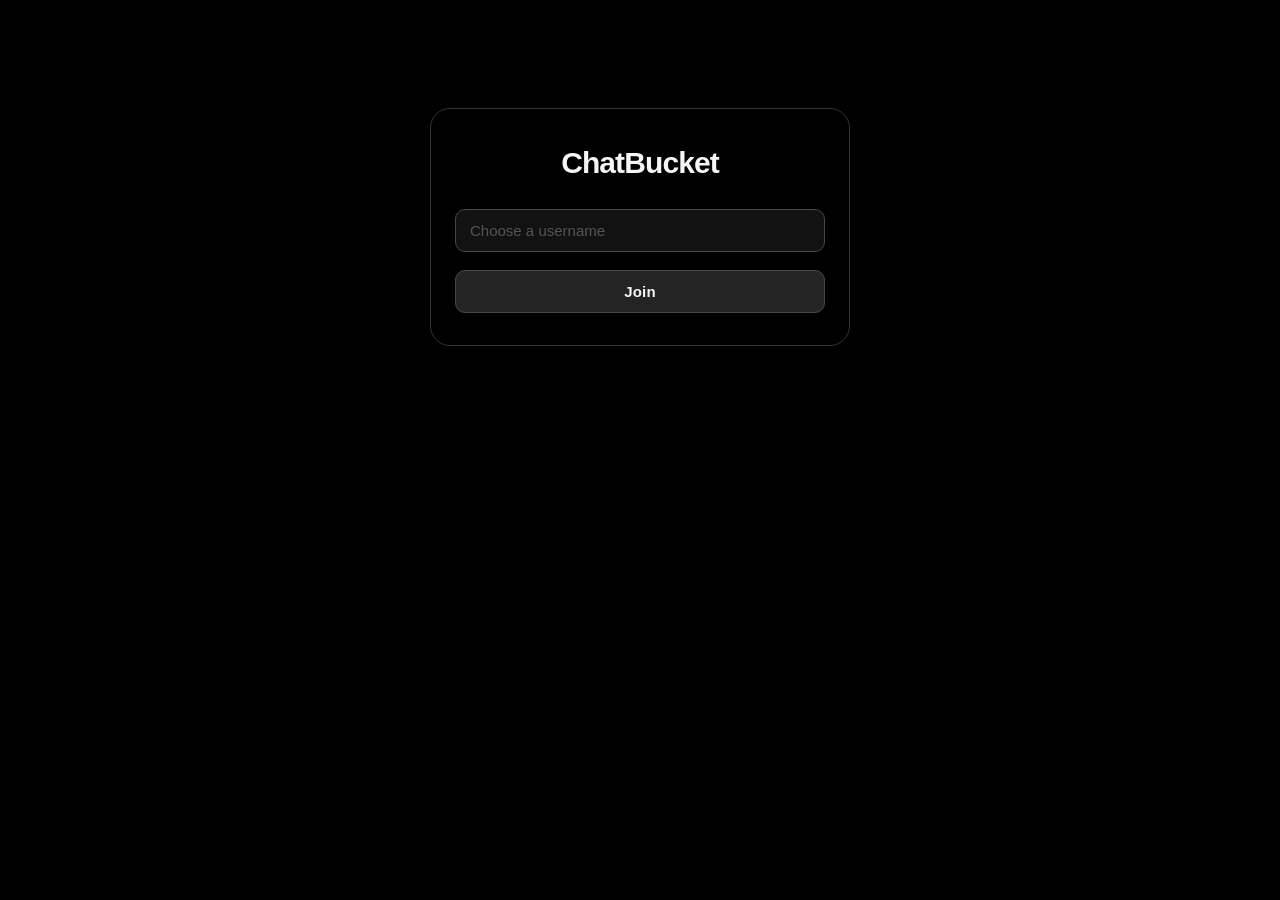
<file: static/index.html>
<!DOCTYPE html>
<html lang="en">
<head>
    <meta charset="utf-8">
    <title>ChatBucket</title>

    <!-- Base sheet. Owns tokens, layout, and every persistent-chrome rule. -->
    <link rel="stylesheet" href="/static/index.css?v=1756339200">

    <!-- [PERF] Overlay stylesheet. Loaded AFTER index.css so its rules win the
         cascade without needing !important spam. GPU compositing, spring
         easings, content-visibility on off-screen bubbles. -->
    <link rel="stylesheet" href="/static/perf-overlay.css?v=3">

    <!-- [UX] Message-actions overlay. Owns the long-press instrument tray and
         selection mode. Non-intrusive: nothing here changes document flow. -->
    <link rel="stylesheet" href="/static/msg-actions.css?v=3">

    <!-- [UX] Shell refinement. Owns the presence rail's overflow behaviour and
         the adaptive compose dock (only mounted when the bar actually can't
         fit its buttons). Behaviour-only — no restyling of persistent chrome. -->
    <link rel="stylesheet" href="/static/shell-refine.css?v=4">

    <!-- [FIX] Failure-mode fixes + music-island smoothness. Owns the edit-meta
         ghost sweep, compositor-only island animation, and OS-aware copy visuals. -->
    <link rel="stylesheet" href="/static/fix-refine.css?v=2">

    <!-- [UX]/[PERF] Media smoothness overlay. Loads LAST so its rules win ties
         without !important. Owns video thumbnails (chat + ready-to-send tray),
         eager-loading coercion, reserved media boxes, and fade-in polish. -->
    <link rel="stylesheet" href="/static/media-smooth.css?v=1">

    <!-- [UX] Media viewer + attachment preview composer. Loads LAST among
         stylesheets: owns the takeover viewer shell (header / stage / edge
         arrows / filmstrip / in-viewer reply) and the caption composer.
         Pseudo-glass, transform-only motion, reduced-motion aware. -->
    <link rel="stylesheet" href="/static/media-viewer.css?v=1">

    <link rel="icon" href="/static/icons/favicon.png">

    <!-- [PERF] Preconnect to origins we'll hit — parallel DNS/TLS warm-up. -->
    <link rel="preconnect" href="https://static.cloudflareinsights.com" crossorigin>
    <link rel="dns-prefetch" href="https://static.cloudflareinsights.com">
    <!-- Preload the notify sound so the first message doesn't stall on fetch. -->
    <link rel="preload" as="audio" href="/static/connect.mp3">

    <meta name="viewport" content="width=device-width, initial-scale=1, viewport-fit=cover">
    <meta name="theme-color" content="#000000">
    <meta name="color-scheme" content="dark">
</head>
<body>

<div id="join-screen">
    <h1>ChatBucket</h1>
    <input id="username" placeholder="Choose a username" maxlength="20"
           onkeydown="if(event.key==='Enter') joinChat()">
    <button onclick="joinChat()">Join</button>
</div>


<div id="chat-screen" style="display:none;">
    <div id="header">
        <img src="/static/icons/favicon.png" id="chat-logo" alt="">
        <h1>ChatBucket</h1>
        <div id="presence-bar"></div>
    </div>

    <div id="messages"></div>

    <div id="bottom-zone">

        <div id="reply-bar">
            <div id="reply-bar-inner">
                <span id="reply-bar-label">Replying to</span>
                <span id="reply-bar-user"></span>
                <span id="reply-bar-text"></span>
            </div>
            <button id="reply-bar-close" onclick="clearReply()" aria-label="Cancel reply">
                <span class="icon close sm"></span>
            </button>
        </div>

        <progress id="upload-progress" value="0" max="100" style="display:none;"></progress>

        <div id="attachment-preview">
            <div id="preview-list"></div>
            <button id="cancel-attach" onclick="clearAttachments()">Clear all</button>
        </div>

        <!-- ── STICKER PANEL ─────────────────────────────────────────────
             Every panel now shares the .cb-panel* class family (see
             index.css). No inline styles: state (open/closed, tab-active)
             is expressed through data-* / .is-active classes so the CSS,
             not the JS, owns the visual language. -->
        <div id="sticker-manager-panel" class="cb-panel" style="display:none;">

            <div class="cb-panel-header">
                <span class="cb-panel-title">Stickers</span>
                <div class="cb-panel-header-actions">
                    <button id="sticker-manual-upload-btn" class="cb-panel-upload"
                            onclick="document.getElementById('sticker-hidden-file-input').click()">
                        + Add Sticker
                    </button>
                    <input type="file" id="sticker-hidden-file-input"
                           accept=".png,.gif,.webp,.jpg,.jpeg"
                           style="display:none;" onchange="handleManualStickerSelection(this)">
                    <button class="panel-close-btn" onclick="toggleStickerDrawer()" aria-label="Close stickers">
                        <span class="icon close sm"></span>
                    </button>
                </div>
            </div>

            <div class="cb-panel-body">
                <div id="sticker-folders" class="cb-panel-folders">
                    <button id="btn-new-sticker-folder" class="cb-panel-newfolder">+ New Folder</button>
                    <div id="sticker-folder-list-container"></div>
                </div>
                <div class="cb-panel-content">
                    <div id="sticker-dropzone" class="cb-panel-dropzone">
                        Drag &amp; Drop or click "+ Add Sticker"
                    </div>
                    <div id="sticker-grid" class="cb-panel-grid cb-panel-grid--sticker"></div>
                </div>
            </div>
        </div>

        <!-- ── GIF PANEL ────────────────────────────────────────────────── -->
        <div id="gif-manager-panel" class="cb-panel" style="display:none;">

            <div class="cb-panel-header">
                <div id="gif-tabs" class="cb-panel-tabs">
                    <button id="tab-local-btn" class="cb-panel-tab is-active"
                            onclick="switchGifTab('local')">Local Spaces</button>
                    <button id="tab-giphy-btn" class="cb-panel-tab"
                            onclick="switchGifTab('giphy')">Giphy</button>
                </div>
                <div class="cb-panel-header-actions">
                    <button id="gif-manual-upload-btn" class="cb-panel-upload"
                            onclick="document.getElementById('gif-hidden-file-input').click()">
                        + Add GIF File
                    </button>
                    <input type="file" id="gif-hidden-file-input" accept=".gif,.webp" multiple
                           style="display:none;" onchange="handleManualGifSelection(this)">
                    <button id="gif-close-pane-btn" class="panel-close-btn"
                            onclick="toggleGifDrawer()" aria-label="Close GIF panel">
                        <span class="icon close sm"></span>
                    </button>
                </div>
            </div>

            <div id="engine-local-view" class="cb-panel-body">
                <div id="gif-folders" class="cb-panel-folders">
                    <button id="btn-new-folder" class="cb-panel-newfolder">+ New Space</button>
                    <div id="folder-list-container"></div>
                </div>
                <div id="gif-content-pane" class="cb-panel-content">
                    <div id="gif-dropzone" class="cb-panel-dropzone">
                        Drag &amp; Drop or click "+ Add GIF File" to save assets here
                    </div>
                    <div id="gif-grid" class="cb-panel-grid cb-panel-grid--gif"></div>
                </div>
            </div>

            <div id="engine-giphy-view" class="cb-panel-body cb-panel-body--column" style="display:none;">
                <div class="cb-panel-searchrow">
                    <input id="giphy-search-input" class="cb-panel-search"
                           placeholder="Search Giphy..."
                           onkeydown="if(event.key==='Enter') searchGiphy()">
                    <button class="cb-panel-searchbtn" onclick="searchGiphy()">Search</button>
                </div>
                <div id="giphy-grid" class="cb-panel-grid cb-panel-grid--gif"></div>
            </div>
        </div>

        <!-- ── MUSIC PANEL ──────────────────────────────────────────────── -->
        <div id="music-manager-panel" class="cb-panel" style="display:none;">

            <div class="cb-panel-header">
                <div id="music-tabs" class="cb-panel-tabs">
                    <button id="music-tab-local-btn" class="cb-panel-tab is-active"
                            onclick="switchMusicTab('local')">Local</button>
                    <button id="music-tab-youtube-btn" class="cb-panel-tab"
                            onclick="switchMusicTab('youtube')">YouTube</button>
                    <button id="music-tab-ytdlp-btn" class="cb-panel-tab"
                            onclick="switchMusicTab('ytdlp')">yt-dlp</button>
                </div>
                <div class="cb-panel-header-actions">
                    <button id="music-manual-upload-btn" class="cb-panel-upload"
                            onclick="document.getElementById('music-hidden-file-input').click()">
                        + Add Music File
                    </button>
                    <input type="file" id="music-hidden-file-input" multiple
                           accept=".mp3,.wav,.ogg,.m4a,.aac,.flac"
                           style="display:none;" onchange="handleManualMusicSelection(this)">
                    <button id="music-close-pane-btn" class="panel-close-btn"
                            onclick="toggleMusicDrawer()" aria-label="Close music panel">
                        <span class="icon close sm"></span>
                    </button>
                </div>
            </div>

            <div id="music-engine-local-view" class="cb-panel-body">
                <div id="music-folders" class="cb-panel-folders">
                    <button id="btn-new-music-folder" class="cb-panel-newfolder">+ New Folder</button>
                    <div id="music-folder-list-container"></div>
                </div>
                <div id="music-content-pane" class="cb-panel-content">
                    <div id="music-dropzone" class="cb-panel-dropzone">
                        Drag &amp; Drop or click "+ Add Music File" to save assets here
                    </div>
                    <div id="music-grid" class="cb-panel-grid cb-panel-grid--music"></div>
                </div>
            </div>

            <div id="music-engine-youtube-view" class="cb-panel-body cb-panel-body--column" style="display:none;">
                <div class="cb-panel-searchrow">
                    <input id="youtube-search-input" class="cb-panel-search"
                           placeholder="Search YouTube..."
                           onkeydown="if(event.key==='Enter') searchYouTube()">
                    <button class="cb-panel-searchbtn" onclick="searchYouTube()">Search</button>
                </div>
                <div id="youtube-results-list" class="cb-panel-list"></div>
            </div>

            <div id="music-engine-ytdlp-view" class="cb-panel-body cb-panel-body--column" style="display:none;">
                <div class="cb-panel-searchrow">
                    <input id="ytdlp-search-input" class="cb-panel-search"
                           placeholder="Search (yt-dlp, audio only)..."
                           onkeydown="if(event.key==='Enter') searchYtdlp()">
                    <button class="cb-panel-searchbtn" onclick="searchYtdlp()">Search</button>
                </div>
                <div id="ytdlp-results-list" class="cb-panel-list"></div>
            </div>
        </div>

        <div id="bottom-bar">
            <input type="file" id="file-input" style="display:none" multiple>

            <button id="attach-btn" onclick="document.getElementById('file-input').click()" title="Attach file (Alt+A)" aria-label="Attach file">
                <span class="icon attach"></span>
            </button>

            <button id="sticker-toggle-btn" onclick="toggleStickerDrawer()" title="Stickers (Alt+S)" aria-label="Stickers">
                <span class="icon sticker"></span>
            </button>

            <!-- GIF badge icon — inlined as a data-URI in index.css (.icon.gif)
                 so it can never 404; no external SVG, no text-chip fallback. -->
            <button id="gif-toggle-btn" onclick="toggleGifDrawer()" title="GIFs (Alt+G)" aria-label="GIFs">
                <span class="icon gif"></span>
            </button>

            <button id="music-toggle-btn" onclick="toggleMusicDrawer()" title="Music (Alt+M)" aria-label="Music">
                <span class="icon music"></span>
            </button>

            <div id="message-input" contenteditable="true" placeholder="Type a message..."></div>

            <button id="send-btn" onclick="sendMessage()" title="Send" aria-label="Send message">
                <span class="icon send sm"></span>
            </button>
        </div>

    </div>
</div>

<audio id="notify-sound" src="/static/connect.mp3" preload="auto"></audio>

<!-- Drop overlay & dropzones are CSS-suppressed under (hover: none) — see
     index.css. Nothing about the DOM contract changes; only touch pointers
     stop seeing them, since drag-and-drop is a desktop-only affordance. -->
<div id="drop-overlay">
    <span class="icon attach"></span>
    <span>Drop to attach</span>
</div>

<!-- Media viewer placeholder — media-viewer.js replaces this node with the
     full takeover shell (header / stage / filmstrip / reply composer) and
     relocates it inside #chat-screen. The stock img/video overlay is gone. -->
<div id="media-viewer"></div>

<script src="/static/index.js?v=2026082701"></script>
<!-- [PERF] Overlay script — loaded AFTER index.js so it can monkey-patch
     hot-path functions with cached / batched / GPU-friendly versions.
     Each patch keeps the original as a fallback. -->
<script src="/static/perf-overlay.js?v=2" defer></script>
<!-- [UX] Message-actions patch layer — wraps buildMessageEl / copyMessageText /
     applyDeleteToDOM / setReply. Failures degrade to stock behaviour. -->
<script src="/static/msg-actions.js?v=3" defer></script>
<!-- [UX] Shell patch layer — moves the compose buttons into a dock when the
     compose bar can't fit them, wraps #presence-bar in a scrollable rail. -->
<script src="/static/shell-refine.js?v=3" defer></script>
<!-- [FIX] Failure-mode fixes. Wraps saveInlineEdit /
     cancelInlineEdit / applyEditToDOM etc. and installs the OS-aware
     clipboard path. Each wrapper try/catches back to the original. -->
<script src="/static/fix-refine.js?v=2" defer></script>
<!-- [UX]/[PERF] Media-smooth patch layer — MUST load last. DOM-driven
     (MutationObserver), never touches index.js internals; failures degrade
     to stock behaviour. Owns video-poster capture, lazy-loading removal
     (including a wrapped .loading property setter), and tray thumbnails. -->
<script src="/static/media-smooth.js?v=1" defer></script>
<!-- [UX] Video-thumbnail patch — upgrades the text-only .video-thumbnail-container
     chat bubbles to show a real captured frame from the video (media-smooth only
     covers pre-existing <video>/<a> nodes, not these placeholder cards). Lazy,
     IntersectionObserver-gated, degrades to the stock placeholder on any failure. -->
<script src="/static/video-thumbs.js?v=1" defer></script>
<!-- [UX] Media viewer / preview composer / Back-priority stack — MUST load
     last: it wraps openMediaViewer/closeMediaViewer/sendMessage and
     registers every transient UI layer (tray, selection, panels, reply bar,
     attachments, viewers) into one centralized Back/Escape stack. -->
<script src="/static/media-viewer.js?v=1" defer></script>

<!-- Single Cloudflare beacon. Duplicate module beacons from the original
     have been removed — they shipped identical hashes and did nothing extra. -->
<script defer
        src="https://static.cloudflareinsights.com/beacon.min.js/v4513226cdae34746b4dedf0b4dfa099e1781791509496"
        integrity="sha512-ZE9pZaUXND66v380QUtch/5sE9tPFh2zg45pR2PB0CVkCtOREv2AJKkSidISWkysEuQ0EH8faUU5du78bx87UQ=="
        data-cf-beacon='{"version":"2024.11.0","token":"4edd5f8ec12a48cfa682ab8261b80a79","server_timing":{"name":{"cfCacheStatus":true,"cfEdge":true,"cfExtPri":true,"cfL4":true,"cfOrigin":true,"cfSpeedBrain":true},"location_startswith":null}}'
        crossorigin="anonymous"></script>
</body>
</html>
</file>
<file: static/index.css>
/* ═══════════════════════════════════════════════════════════════════════════
   ChatBucket — visual reboot
   True-black theme, tight typography, modern surface hierarchy.
   No structural changes to the DOM contract — only classes/vars for polish.
   ═══════════════════════════════════════════════════════════════════════════ */

/* ── design tokens ─────────────────────────────────────────────────────── */
:root {
    /* True-black surface stack. Every step is neutral (no blue/grey tint). */
    --bg:            #000000;        /* app background — pure black */
    --surface-1:    #000000;         /* chat area                    */
    --surface-2:    #121212;         /* bubbles, inputs              */
    --surface-3:    #1a1a1a;         /* hovered surface              */
    --surface-4:    #242424;         /* raised interactive           */

    --border-1:      #333333;        /* subtle divider — brightened for visibility */
    --border-2:      #484848;        /* clearer divider on hover     */
    --border-3:      #666666;        /* focus                        */

    --text:          #f5f5f5;        /* primary                      */
    --text-2:        #c9c9c9;        /* secondary                    */
    --text-3:        #8f8f8f;        /* tertiary / hints             */
    --text-4:        #545454;        /* placeholder                  */

    --accent:        #ffffff;        /* used sparingly (own bubble text emphasis) */
    --accent-soft:   #e5e5e5;
    --link:          #7db9ff;        /* one blue slice, only for links */

    --danger:        #ff6b6b;
    --success:       #4ade80;
    --warn:          #fbbf24;

    --radius-xs:     6px;
    --radius-sm:     10px;
    --radius-md:     14px;
    --radius-lg:     20px;
    --radius-xl:     28px;
    --radius-pill:   999px;

    --shadow-1:      0 1px 2px rgba(0,0,0,0.6);
    --shadow-2:      0 4px 16px rgba(0,0,0,0.6);
    --shadow-3:      0 8px 32px rgba(0,0,0,0.7);

    --dur-fast:      120ms;
    --dur-med:       200ms;

    /* Own-message bubble — noticeably different so sender/receiver are
       easy to scan at a glance. Still dark, still on-brand. */
    --own-bubble:    #15202b;
    --own-bubble-brd: #3f5a7a;

    --font:          -apple-system, BlinkMacSystemFont, "Segoe UI", "Inter",
                      Roboto, "Helvetica Neue", Arial, sans-serif;

    /* System monospace only — no webfont fetch, matches --font's own
       offline-first reasoning (this app runs over LAN/Tailscale and
       shouldn't depend on an external font CDN being reachable). Used
       sparingly: island time codes and its kind badge, for a hi-fi
       "readout" feel instead of the rest of the UI's proportional type. */
    --font-mono:     ui-monospace, "SF Mono", "Cascadia Code", "Roboto Mono",
                      Menlo, Consolas, "Liberation Mono", monospace;

    /* ── shell / tray shared tokens ─────────────────────────────────────
       Previously redeclared in msg-actions.css and shell-refine.css. Now
       defined ONCE, in the file that owns the token system. The overlay
       layers still reference them via `var()` — nothing changes for them,
       and if any layer ever loads out of order the tokens are still here. */
    --cb-spring:       cubic-bezier(0.16, 1, 0.30, 1);
    --cb-snap:         cubic-bezier(0.34, 1.4, 0.64, 1);
    --cb-exit:         cubic-bezier(0.4, 0, 1, 1);
    --cb-t-micro:      120ms;
    --cb-t-quick:      190ms;
    --cb-t-panel:      280ms;

    /* Pseudo-glass reserved strictly for FLOATING surfaces (tray, dock,
       toasts). Never applied to persistent chrome. */
    --cb-glass:        linear-gradient(180deg, rgba(255,255,255,0.055) 0%,
                                               rgba(255,255,255,0.022) 42%,
                                               rgba(255,255,255,0.008) 100%);
    --cb-smoke:        rgba(10, 10, 10, 0.72);
    --cb-lip:          inset 0 1px 0 rgba(255,255,255,0.10);
    --cb-cast:         0 18px 44px rgba(0,0,0,0.66), 0 2px 10px rgba(0,0,0,0.5);
    --cb-blur:         blur(20px) saturate(155%);
}

/* ── reset ─────────────────────────────────────────────────────────────── */
*, *::before, *::after { box-sizing: border-box; }

html, body {
    background: var(--bg);
    color: var(--text);
    font-family: var(--font);
    font-size: 15px;
    line-height: 1.45;
    -webkit-font-smoothing: antialiased;
    -moz-osx-font-smoothing: grayscale;
    letter-spacing: -0.005em;
    margin: 0;
    padding: 0;
    height: 100dvh;
    overflow: hidden;
}

h1 { margin-top: 0; letter-spacing: -0.02em; }

::selection { background: rgba(255,255,255,0.16); color: var(--accent); }

/* Scrollbars — thin, black, unobtrusive */
* { scrollbar-width: thin; scrollbar-color: #2a2a2a transparent; }
*::-webkit-scrollbar         { width: 8px; height: 8px; }
*::-webkit-scrollbar-track   { background: transparent; }
*::-webkit-scrollbar-thumb   { background: #2a2a2a; border-radius: 4px; }
*::-webkit-scrollbar-thumb:hover { background: #3a3a3a; }

/* ── generic icon system ───────────────────────────────────────────────── */
/* .icon = a <img> tag that shows an SVG. currentColor is monochrome-tinted
   through a filter trick that maps white-on-transparent SVGs to the current
   colour. We render the SVGs as `stroke="currentColor"`, and use a CSS mask
   so the icon inherits the parent's color. Fallback: if the SVG fails to
   load, the alt-text hides gracefully because size stays fixed. */
.icon {
    display: inline-block;
    width: 20px;
    height: 20px;
    background: currentColor;
    -webkit-mask-position: center;
    mask-position: center;
    -webkit-mask-repeat: no-repeat;
    mask-repeat: no-repeat;
    -webkit-mask-size: contain;
    mask-size: contain;
    flex-shrink: 0;
    color: var(--text-2);
    transition: color var(--dur-fast) ease, background var(--dur-fast) ease;
}
.icon.sm  { width: 16px; height: 16px; }
.icon.lg  { width: 24px; height: 24px; }
.icon.xl  { width: 32px; height: 32px; }
.icon.close       { -webkit-mask-image: url(/static/icons/close.svg);       mask-image: url(/static/icons/close.svg); }
.icon.copy        { -webkit-mask-image: url(/static/icons/copy.svg);        mask-image: url(/static/icons/copy.svg); }
.icon.check       { -webkit-mask-image: url(/static/icons/check.svg);       mask-image: url(/static/icons/check.svg); }
.icon.play        { -webkit-mask-image: url(/static/icons/play.svg);        mask-image: url(/static/icons/play.svg); }
.icon.file        { -webkit-mask-image: url(/static/icons/file.svg);        mask-image: url(/static/icons/file.svg); }
.icon.video       { -webkit-mask-image: url(/static/icons/video.svg);       mask-image: url(/static/icons/video.svg); }
.icon.attach      { -webkit-mask-image: url(/static/icons/attach.svg);      mask-image: url(/static/icons/attach.svg); }
.icon.send        { -webkit-mask-image: url("[data-uri]");        mask-image: url("[data-uri]"); }
.icon.arrow-down  { -webkit-mask-image: url(/static/icons/arrow-down.svg);  mask-image: url(/static/icons/arrow-down.svg); }
.icon.warning     { -webkit-mask-image: url(/static/icons/warning.svg);     mask-image: url(/static/icons/warning.svg); }
/* [FIX] GIF badge icon is inlined as a data-URI (same pattern as .icon.send /
   .icon.edit / .icon.trash). The external /static/icons/gif.svg 404s on some
   deployments, which collapsed the mask to nothing and exposed the cramped
   "GIF" text-chip fallback in the compose bar. Inlining removes the network
   dependency entirely — one less request, zero 404 surface. Slightly wider
   than square (28x20 viewBox) so the rounded badge reads clearly at 20px. */
.icon.gif         { -webkit-mask-image: url("[data-uri]"); mask-image: url("[data-uri]"); }
.icon.sticker     { -webkit-mask-image: url(/static/icons/sticker.svg);     mask-image: url(/static/icons/sticker.svg); }
.icon.folder      { -webkit-mask-image: url(/static/icons/folder.svg);      mask-image: url(/static/icons/folder.svg); }
.icon.add         { -webkit-mask-image: url(/static/icons/add.svg);         mask-image: url(/static/icons/add.svg); }
.icon.pause       { -webkit-mask-image: url(/static/icons/pause.svg);       mask-image: url(/static/icons/pause.svg); }
.icon.music       { -webkit-mask-image: url(/static/icons/music.svg);       mask-image: url(/static/icons/music.svg); }
.icon.edit  { -webkit-mask-image: url("[data-uri]"); mask-image: url("[data-uri]"); }
.icon.trash { -webkit-mask-image: url("[data-uri]"); mask-image: url("[data-uri]"); }

/* When the browser can't resolve the mask-image (very old fallback), the
   .icon renders as an invisible box — the ARIA label still communicates
   the meaning to assistive tech. This is the "fail gracefully" contract. */

/* ── join screen ───────────────────────────────────────────────────────── */
#join-screen {
    max-width: 420px;
    margin: 12vh auto;
    text-align: center;
    padding: 32px 24px;
    background: var(--surface-1);
    border: 1px solid var(--border-1);
    border-radius: var(--radius-lg);
    box-shadow: var(--shadow-3);
}

#join-screen h1 {
    font-size: 2rem;
    font-weight: 700;
    margin-bottom: 24px;
    letter-spacing: -0.03em;
}

#join-screen input {
    display: block;
    width: 100%;
    margin: 12px 0;
    padding: 12px 14px;
    background: var(--surface-2);
    color: var(--text);
    border: 1px solid var(--border-2);
    border-radius: var(--radius-sm);
    font-size: 15px;
    font-family: inherit;
    transition: border-color var(--dur-fast) ease, background var(--dur-fast) ease;
}
#join-screen input:focus {
    outline: none;
    border-color: var(--border-3);
    background: var(--surface-3);
}
#join-screen input::placeholder { color: var(--text-4); }

#join-screen button {
    width: 100%;
    padding: 12px;
    margin-top: 6px;
    border-radius: var(--radius-sm);
    border: 1px solid var(--border-2);
    background: var(--surface-4);
    color: var(--text);
    font-size: 15px;
    font-weight: 600;
    letter-spacing: 0.01em;
    cursor: pointer;
    transition: background var(--dur-fast) ease, border-color var(--dur-fast) ease, transform var(--dur-fast) ease;
}
#join-screen button:hover  { background: #2e2e2e; border-color: var(--border-3); }
#join-screen button:active { transform: translateY(1px); }

/* ── chat screen ───────────────────────────────────────────────────────── */
#chat-screen {
    display: flex;
    flex-direction: column;
    height: 100dvh;
    width: 100vw;
    max-width: none;
    margin: 0;
    padding: 0;
    background: var(--bg);
}

/* ── header ────────────────────────────────────────────────────────────── */
#header {
    display: flex;
    align-items: center;
    gap: 12px;
    padding: 14px 20px;
    background: var(--bg);
    border-bottom: 1px solid var(--border-1);
    flex-shrink: 0;
    position: relative;
    z-index: 5;
}

#chat-logo {
    width: 34px;
    height: 34px;
    border-radius: var(--radius-sm);
}

#header h1 {
    margin: 0;
    font-size: 1.05rem;
    font-weight: 700;
    letter-spacing: -0.015em;
    color: var(--text);
}

/* ── messages area ─────────────────────────────────────────────────────── */
#messages {
    flex: 1;
    overflow-y: auto;
    padding: 16px 12px 12px;
    background: var(--surface-1);
    border: none;
    border-radius: 0;
    min-height: 0;
    contain: strict;
    will-change: auto;
    scroll-behavior: auto;
}
/* Mobile audio tweaks live with the other mobile rules at the bottom of
   this file — one @media block per breakpoint, so nothing about the
   compose row is silently overridden hundreds of lines apart. */

/* ── bottom zone ───────────────────────────────────────────────────────── */
#bottom-zone {
    flex-shrink: 0;
    padding: 8px 12px 12px;
    background: var(--bg);
    border-top: 1px solid var(--border-1);
}

/* ── reply bar ─────────────────────────────────────────────────────────── */
#reply-bar {
    display: none;
    align-items: center;
    gap: 12px;
    background: var(--surface-2);
    border: 1px solid var(--border-2);
    border-left: 3px solid var(--text-2);
    border-radius: var(--radius-sm);
    padding: 8px 12px;
    margin-bottom: 8px;
}

#reply-bar-inner {
    flex: 1;
    display: flex;
    flex-direction: column;
    gap: 2px;
    overflow: hidden;
}

#reply-bar-label {
    color: var(--text-3);
    font-size: 10px;
    text-transform: uppercase;
    letter-spacing: 0.09em;
    font-weight: 600;
}

#reply-bar-user {
    font-weight: 600;
    color: var(--text);
    font-size: 12px;
}

#reply-bar-text {
    color: var(--text-2);
    white-space: nowrap;
    overflow: hidden;
    text-overflow: ellipsis;
    font-size: 13px;
}

#reply-bar-close {
    background: none;
    border: none;
    color: var(--text-3);
    cursor: pointer;
    padding: 4px;
    line-height: 1;
    flex-shrink: 0;
    display: flex;
    align-items: center;
    justify-content: center;
    border-radius: var(--radius-xs);
    transition: color var(--dur-fast) ease, background var(--dur-fast) ease;
}
#reply-bar-close:hover { color: var(--text); background: var(--surface-3); }

/* ── attachment preview ────────────────────────────────────────────────── */
#attachment-preview {
    display: none;
    align-items: flex-start;
    gap: 10px;
    background: var(--surface-2);
    border: 1px solid var(--border-1);
    border-radius: var(--radius-sm);
    padding: 10px 12px;
    margin-bottom: 8px;
    flex-wrap: wrap;
}

#preview-list {
    display: flex;
    flex-wrap: wrap;
    gap: 8px;
    flex: 1;
}

.preview-item {
    position: relative;
    display: flex;
    align-items: center;
    gap: 8px;
    background: var(--surface-3);
    border: 1px solid var(--border-1);
    border-radius: var(--radius-sm);
    padding: 6px 10px;
    max-width: 200px;
    transition: border-color var(--dur-fast) ease;
}
.preview-item:hover { border-color: var(--border-2); }

.preview-img {
    max-height: 64px;
    max-width: 64px;
    border-radius: var(--radius-xs);
    object-fit: cover;
    display: block;
}

.preview-icon {
    color: var(--text-2);
    display: flex;
    align-items: center;
    justify-content: center;
}

/* Video/audio attachment chip preview trigger — click to see/hear the
   staged file before sending (video opens the same full-screen viewer
   sent videos use; audio plays inline via the shared preview player).
   Image chips reuse .preview-img directly instead — no separate button
   needed there, the thumbnail itself is already the click target. */
.preview-media-btn {
    display: flex;
    align-items: center;
    justify-content: center;
    flex-shrink: 0;
    width: 28px;
    height: 28px;
    padding: 0;
    background: var(--surface-4);
    border: 1px solid var(--border-2);
    border-radius: 50%;
    color: var(--text);
    cursor: pointer;
    transition: background var(--dur-fast) ease, transform var(--dur-fast) ease;
}
.preview-media-btn:hover { background: #333; transform: scale(1.06); }
.preview-media-btn .icon { color: inherit; }

.preview-item.is-playing { border-color: var(--success); }
.preview-item.is-playing .preview-media-btn {
    background: var(--success);
    border-color: var(--success);
    color: #06210f;
}

.preview-name {
    font-size: 12px;
    color: var(--text-2);
    white-space: nowrap;
    overflow: hidden;
    text-overflow: ellipsis;
    max-width: 90px;
}

.preview-remove {
    position: absolute;
    top: -6px;
    right: -6px;
    background: var(--surface-4);
    border: 1px solid var(--border-2);
    color: var(--text);
    border-radius: 50%;
    width: 20px;
    height: 20px;
    cursor: pointer;
    display: flex;
    align-items: center;
    justify-content: center;
    padding: 0;
    line-height: 1;
    transition: background var(--dur-fast) ease, transform var(--dur-fast) ease;
}
.preview-remove:hover  { background: #333; transform: scale(1.08); }
.preview-remove .icon  { width: 12px; height: 12px; color: var(--text); }

/* [FIX] Pending/error states for the remote-GIF loading chip. Reuses
   .preview-item's shape/tokens so it sits visually identical to a normal
   attachment while it resolves. */
.preview-item.is-pending {
    color: var(--text-2);
    border-style: dashed;
    border-color: var(--border-2);
}

.preview-spinner {
    width: 14px;
    height: 14px;
    flex-shrink: 0;
    border-radius: 50%;
    border: 2px solid var(--border-2);
    border-top-color: var(--text-2);
    animation: preview-spin 0.7s linear infinite;
}
@keyframes preview-spin { to { transform: rotate(360deg); } }

@media (prefers-reduced-motion: reduce) {
    .preview-spinner { animation: none; opacity: 0.6; }
}

.preview-item.is-error {
    border-color: var(--danger);
}
.preview-item.is-error .preview-icon.warning { color: var(--danger); }
.preview-item.is-error .preview-name { color: var(--danger); }

/* Press-and-hold-then-move reordering — any attachment type. Pending/error
   GIF chips aren't real files yet, so they stay non-draggable. */
.preview-item:not(.is-pending):not(.is-error) {
    cursor: grab;
    touch-action: none;
}
.preview-item.is-dragging {
    cursor: grabbing;
    opacity: 0.6;
    border-color: var(--border-3);
    box-shadow: var(--shadow-2);
    z-index: 5;
}
body.attachment-dragging {
    user-select: none;
    -webkit-user-select: none;
}

#cancel-attach {
    background: transparent;
    border: 1px solid var(--border-2);
    border-radius: var(--radius-xs);
    color: var(--text-2);
    font-size: 12px;
    cursor: pointer;
    padding: 5px 10px;
    white-space: nowrap;
    align-self: flex-start;
    font-family: inherit;
    transition: color var(--dur-fast) ease, background var(--dur-fast) ease;
}
#cancel-attach:hover { color: var(--text); background: var(--surface-3); }

/* ── bottom bar (compose row) ──────────────────────────────────────────── */
#bottom-bar {
    display: flex;
    gap: 8px;
    align-items: flex-end;
    width: 100%;
    background: var(--surface-2);
    border: 1px solid var(--border-1);
    border-radius: var(--radius-md);
    padding: 6px 6px 6px 10px;
    transition: border-color var(--dur-fast) ease;
}
#bottom-bar:focus-within { border-color: var(--border-3); }

/* Compose-row icon buttons — unified pill treatment */
#attach-btn,
#sticker-toggle-btn,
#gif-toggle-btn,
#music-toggle-btn,
#send-btn {
    display: flex;
    align-items: center;
    justify-content: center;
    background: transparent;
    border: none;
    border-radius: var(--radius-sm);
    padding: 8px;
    cursor: pointer;
    color: var(--text-2);
    flex-shrink: 0;
    line-height: 1;
    height: 38px;
    min-width: 38px;
    font-family: inherit;
    transition: background var(--dur-fast) ease, color var(--dur-fast) ease;
}
#attach-btn:hover,
#sticker-toggle-btn:hover,
#gif-toggle-btn:hover,
#music-toggle-btn:hover { background: var(--surface-3); color: var(--text); }

/* Legacy `<img id="add">` inside #attach-btn — normalise size. */
#add { height: 20px; width: 20px; filter: brightness(0) invert(0.75); }
#attach-btn:hover #add,
#attach-btn:focus-visible #add { filter: brightness(0) invert(1); }

/* GIF / music toggles use .icon.gif / .icon.music (see the icon system block
   above). The old text-chip fallback is retired for .icon.gif: the badge is
   now inlined as a data-URI so it can never 404, and the cramped "GIF" chip
   it used to expose is gone. .icon.gif always paints the masked badge. */
#gif-toggle-btn .icon.gif { width: 22px; height: 22px; }

/* Send button — solid, primary action */
#send-btn {
    background: var(--surface-4);
    color: var(--text);
    padding: 8px 12px;
    border: 1px solid var(--border-2);
}
#send-btn:hover  { background: #2e2e2e; border-color: var(--border-3); }
#send-btn:active { transform: translateY(1px); }
#send-btn .icon  { color: var(--text); background-color: var(--text); }

/* Message input — invisible surface, borderless, textarea-like feel */
#message-input {
    flex: 1;
    background: transparent;
    color: var(--text);
    border: none;
    border-radius: var(--radius-sm);
    padding: 8px 6px;
    font-family: inherit;
    font-size: 15px;
    min-height: 22px;
    max-height: 140px;
    line-height: 1.45;
    overflow-y: auto;
    word-break: break-word;
    white-space: pre-wrap;
    outline: none;
}
#message-input:empty::before {
    content: attr(placeholder);
    color: var(--text-4);
    pointer-events: none;
}

button { padding: 6px 16px; font-size: 15px; cursor: pointer; font-family: inherit; }

/* ── messages ──────────────────────────────────────────────────────────── */
.message {
    margin-bottom: 2px;
    cursor: default;
    contain: layout style;
}

.message:not(.grouped)               { margin-top: 16px; }
#messages > .message:first-child     { margin-top: 4px; }

.username {
    font-size: 12px;
    font-weight: 600;
    margin-left: 10px;
    margin-bottom: 4px;
    line-height: 1;
    letter-spacing: 0.01em;
    color: var(--text-2);
}

.bubble {
    background: var(--surface-2);
    border: 1px solid var(--border-1);
    border-radius: var(--radius-md);
    padding: 8px 12px;
    display: inline-flex;
    align-items: flex-end;
    gap: 8px;
    max-width: 78%;
    box-shadow: var(--shadow-1);
    transition: border-color var(--dur-fast) ease;
    position: relative;
}
.bubble:hover { border-color: var(--border-2); }

.bubble-text {
    white-space: pre-wrap;
    word-break: break-word;
    line-height: 1.45;
    font-size: 14.5px;
    color: var(--text);
}

.timestamp {
    font-size: 10.5px;
    color: var(--text-3);
    flex-shrink: 0;
    line-height: 1;
    padding-bottom: 2px;
    letter-spacing: 0.01em;
    user-select: none;
}

/* Message action cluster (copy / edit / delete) — hover-revealed in the
   bubble's top-right corner, same corner .copy-btn always lived in.
   Generalized to a single container so every bubble type (text/file/
   sticker/audio/youtube) wires the same three buttons the same way,
   instead of each type reinventing its own action row. */
.msg-actions {
    position: absolute;
    top: 4px;
    right: 4px;
    display: flex;
    gap: 2px;
    opacity: 0;
    background: rgba(0,0,0,0.75);
    border: 1px solid var(--border-2);
    border-radius: var(--radius-xs);
    padding: 2px;
    z-index: 2;
    transition: opacity var(--dur-fast) ease;
}
.bubble:hover .msg-actions,
.bubble-file:hover .msg-actions,
.bubble-audio:hover .msg-actions,
.bubble-sticker:hover .msg-actions,
.bubble-youtube:hover .msg-actions {
    opacity: 1;
}
.msg-actions button {
    background: transparent;
    border: none;
    padding: 4px;
    cursor: pointer;
    color: var(--text-2);
    line-height: 0;
    border-radius: 4px;
    transition: color var(--dur-fast) ease, background var(--dur-fast) ease;
}
.msg-actions button:hover  { color: var(--text); background: rgba(255,255,255,0.08); }
.msg-actions .icon         { width: 13px; height: 13px; color: inherit; }
.msg-actions .copy-btn.copied .icon { color: var(--success); }

/* Delete: tap-to-arm, tap-again-to-confirm — no blocking dialog. */
.msg-actions .delete-btn.confirm-armed {
    background: var(--danger);
    color: #fff;
    animation: delete-armed-pulse 900ms ease-in-out infinite;
}
@keyframes delete-armed-pulse {
    0%, 100% { box-shadow: 0 0 0 0 rgba(255,107,107,0.5); }
    50%      { box-shadow: 0 0 0 4px rgba(255,107,107,0); }
}

/* msg-actions.css universally hides .msg-actions on ALL pointer types (the
   in-bubble cluster was replaced by the long-press instrument tray).
   The touch fallback that used to live here was never reachable — cluster
   is display:none globally. Kept the definitions above only because the
   JS still builds the markup (buildMessageActionsHTML) and the delegated
   click handlers still fire; the visuals are simply never rendered. */

/* "(edited)" marker — a flag, not a version log; no prior text is kept. */
.edited-badge {
    font-size: 10px;
    color: var(--text-3);
    font-style: italic;
    margin-right: 4px;
    user-select: none;
}

/* Deleted tombstone — same node, same slot, content swapped. Compositor-
   only entrance (opacity/scale), never a layout/height animation, so a
   delete never reflows neighboring messages. */
.bubble-deleted {
    opacity: 0.6;
    animation: bubble-deleted-in 320ms cubic-bezier(0.22, 1, 0.36, 1) both;
}
.deleted-text { font-style: italic; color: var(--text-3); }
@keyframes bubble-deleted-in {
    from { opacity: 0; transform: scale(0.97); }
    to   { opacity: 0.6; transform: scale(1); }
}

/* Inline edit mode — the existing .bubble-text/.bubble-caption node itself
   becomes contenteditable in place; nothing is swapped out, nothing else
   in the message reflows. */
.bubble-text.editing,
.bubble-caption.editing {
    outline: 1px dashed var(--border-3);
    outline-offset: 3px;
    border-radius: 4px;
    background: rgba(255,255,255,0.03);
    cursor: text;
}
.edit-meta {
    display: flex;
    align-items: center;
    justify-content: space-between;
    gap: 8px;
    margin-top: 6px;
    font-size: 10.5px;
    color: var(--text-3);
}
.edit-remaining { font-variant-numeric: tabular-nums; }
.edit-hint { opacity: 0.7; }
@media (max-width: 640px) {
    .edit-hint { display: none; }
}

/* image bubbles */
.bubble-file {
    display: inline-block;
    position: relative;
    padding: 6px;
    background: var(--surface-2);
    border-radius: var(--radius-md);
    border: 1px solid var(--border-1);
    box-shadow: var(--shadow-1);
    max-width: 78%;
}

.chat-image {
    display: block;
    /* Cap both dimensions and preserve the source aspect ratio.
       Previously `object-fit: cover` cropped portraits to square-ish; the
       user was seeing screenshots and photos with their tops/bottoms
       shaved. `contain` respects the intrinsic ratio, and the max-width/
       max-height cap keeps the bubble bounded. Portrait images therefore
       come out as tall thumbnails, landscape as wide, both un-cropped. */
    max-width: 320px;
    max-height: 340px;
    width: auto;
    height: auto;
    border-radius: var(--radius-sm);
    cursor: pointer;
    decoding: async;
    min-width: 60px;
    min-height: 60px;
    background: #151515;
    object-fit: contain;
    content-visibility: auto;
    transition: transform var(--dur-fast) ease, filter var(--dur-fast) ease;
}
.chat-image:hover { filter: brightness(1.08); }
.chat-image[src=""] { background: #151515; }
.chat-image.is-gif-element {
    width: 220px;
    height: 220px;
    max-width: 220px;
    max-height: 220px;
    min-width: 220px;
    min-height: 220px;
    object-fit: contain;
}
.keyboard-focused {
    outline: 2px solid var(--text) !important;
    outline-offset: -2px;
    box-shadow: 0 0 0 3px rgba(255,255,255,0.15);
}

/* audio bubbles */
.bubble-audio {
    display: inline-flex;
    position: relative;
    flex-direction: column;
    gap: 8px;
    max-width: 440px;
    background: var(--surface-2);
    border: 1px solid var(--border-1);
    border-radius: var(--radius-md);
    padding: 10px 12px;
    box-shadow: var(--shadow-1);
}

.audio-row {
    display: flex;
    align-items: flex-start;
    gap: 8px;
}

.audio-info {
    display: flex;
    flex-direction: column;
    gap: 6px;
    min-width: 0;
}

.audio-name {
    font-size: 12px;
    color: var(--text-2);
    white-space: nowrap;
    overflow: hidden;
    text-overflow: ellipsis;
    max-width: 340px;
}

.chat-audio {
    width: 360px;
    min-width: 360px;
    max-width: 360px;
    height: 44px;
    /* colorScheme=dark on <html> already gives the native <audio> element
       a dark-mode set of controls in every modern browser. The old
       `filter: invert() hue-rotate()` hack painted the whole player as an
       inverted image — every future control tweak Chrome/Safari made
       would land inverted too, and it never quite matched --surface-2.
       `color-scheme: dark` is the intended API for this. */
    color-scheme: dark;
}

.yt-inline-audio-preview .chat-audio {
    width: 360px;
    min-width: 360px;
    max-width: 360px;
}

.timestamp-block {
    display: block;
    text-align: right;
    margin-top: 5px;
    font-size: 10.5px;
    color: var(--text-3);
    letter-spacing: 0.01em;
    user-select: none;
}

/* file link */
.file-link {
    color: var(--link);
    text-decoration: none;
    word-break: break-all;
    display: inline-flex;
    align-items: center;
    gap: 8px;
    font-size: 14px;
}
.file-link .icon { color: var(--text-2); width: 18px; height: 18px; }
.file-link:hover { text-decoration: underline; }

.file-block {
    display: flex;
    flex-direction: column;
    gap: 6px;
}

/* bubble caption */
.bubble-caption {
    font-size: 14px;
    white-space: pre-wrap;
    word-break: break-word;
    line-height: 1.45;
    margin-top: 6px;
    padding: 0 4px;
    color: var(--text);
}

/* own messages — neutral off-black, NOT blue */
.own-message {
    display: flex;
    flex-direction: column;
    align-items: flex-end;
}
.own-message .username {
    text-align: right;
}
.own-message .bubble,
.own-message .bubble-file,
.own-message .bubble-audio {
    background: var(--own-bubble);
    border-color: var(--own-bubble-brd);
    box-shadow: 0 2px 10px rgba(0,0,0,0.35);
}

/* date separator */
.date-separator {
    display: flex;
    align-items: center;
    margin: 24px 0 16px;
    color: var(--text-3);
    font-size: 11px;
    font-weight: 600;
    letter-spacing: 0.08em;
    text-transform: uppercase;
    user-select: none;
}
.date-separator::before,
.date-separator::after { content: ""; flex: 1; border-top: 1px solid var(--border-1); }
.date-separator::before { margin-right: 14px; }
.date-separator::after  { margin-left:  14px; }

/* ── media viewer ──────────────────────────────────────────────────────── */
/* #image-viewer no longer exists in the DOM — the previous selector was a
   dead-code orphan from an earlier iteration. Only #media-viewer is
   styled now. */
#media-viewer {
    position: fixed;
    inset: 0;
    width: 100vw; height: 100vh;
    background: rgba(0,0,0,0.94);
    backdrop-filter: blur(4px);
    -webkit-backdrop-filter: blur(4px);
    display: none;
    justify-content: center;
    align-items: center;
    z-index: 9999;
}

#viewer-image, #viewer-video {
    max-width: 96%;
    max-height: 96%;
    border-radius: var(--radius-md);
    outline: none;
    box-shadow: var(--shadow-3);
}

/* ── video thumbnail ───────────────────────────────────────────────────── */
.video-thumbnail-container {
    position: relative;
    cursor: pointer;
    display: flex !important;
    align-items: center;
    justify-content: center;
    flex-direction: column;
    gap: 8px;
    min-height: 92px;
    min-width: 220px;
    border-radius: var(--radius-sm);
    background: #0a0a0a !important;
    border: 1px solid var(--border-2) !important;
    padding: 16px !important;
    transition: background var(--dur-fast) ease, border-color var(--dur-fast) ease;
}
.video-thumbnail-container:hover {
    background: #141414 !important;
    border-color: var(--border-3) !important;
}
.video-thumbnail-container .icon.play {
    width: 34px; height: 34px;
    color: var(--text);
}
.video-thumbnail-container .video-name {
    font-size: 11px;
    color: var(--text-2);
    max-width: 200px;
    overflow: hidden;
    text-overflow: ellipsis;
    white-space: nowrap;
}

/* ── grouped messages ──────────────────────────────────────────────────── */
.grouped { margin-bottom: 2px; }
.grouped .bubble          { border-top-left-radius: 6px; }
.grouped .bubble-file     { border-top-left-radius: 6px; }
.own-message.grouped .bubble,
.own-message.grouped .bubble-file {
    border-top-left-radius: var(--radius-md);
    border-top-right-radius: 6px;
}
.grouped + .message:not(.grouped) { margin-top: 16px; }

/* ── chat link ─────────────────────────────────────────────────────────── */
.chat-link { color: var(--link); text-decoration: none; word-break: break-all; }
.chat-link:hover { text-decoration: underline; }

/* ── reply quote (rendered inside bubble) ──────────────────────────────── */
.reply-quote {
    background: rgba(255,255,255,0.04);
    border-left: 3px solid var(--text-2);
    border-radius: var(--radius-xs);
    padding: 6px 10px;
    margin-bottom: 8px;
    cursor: pointer;
    display: flex;
    flex-direction: column;
    gap: 3px;
    max-width: 100%;
    transition: background var(--dur-fast) ease;
}
.reply-quote:hover { background: rgba(255,255,255,0.09); }

.reply-quote-user  { font-size: 11.5px; font-weight: 600; }
.reply-quote-text  {
    font-size: 12px;
    color: var(--text-2);
    white-space: nowrap;
    overflow: hidden;
    text-overflow: ellipsis;
}

/* highlight flash on reply-jump — kept a simple transition (CPU-friendly) */
.highlight-flash .bubble,
.highlight-flash .bubble-file,
.highlight-flash .bubble-audio {
    background: rgba(255,255,255,0.14);
    transition: background 1.1s ease-out;
}

/* ── drag-and-drop overlay ─────────────────────────────────────────────── */
/* Drag-and-drop is a desktop-only affordance. Touch pointers never see
   the overlay or the per-panel dropzones (Section 26 of the design brief).
   Attach on touch is the '+ Add Sticker / GIF / Music File' button. */
#drop-overlay {
    display: none;
    position: fixed;
    inset: 0;
    width: 100vw; height: 100vh;
    background: rgba(0,0,0,0.72);
    backdrop-filter: blur(6px);
    -webkit-backdrop-filter: blur(6px);
    border: 2px dashed var(--text-2);
    z-index: 1000;
    justify-content: center;
    align-items: center;
    flex-direction: column;
    gap: 14px;
    font-size: 18px;
    font-weight: 600;
    color: var(--text);
    pointer-events: none;
}
#drop-overlay .icon.attach { width: 44px; height: 44px; color: var(--text); }

/* Suppress D&D affordances on touch. The dropzones live inside each
   panel and their own display would otherwise leave a large empty band
   above the grid on phones. */
@media (hover: none), (pointer: coarse) {
    #drop-overlay,
    #gif-dropzone, #sticker-dropzone, #music-dropzone,
    .cb-panel-dropzone { display: none !important; }
}

/* ── mobile tweaks ─────────────────────────────────────────────────────── */
/* One @media block per breakpoint. Merged the mobile audio rules that
   previously lived hundreds of lines above (right after #messages), so
   every mobile-only override is now in one place. */
@media (max-width: 640px) {
    #chat-screen  { width: 100vw; }
    #header       { padding: 12px 14px; }
    #messages     { padding: 14px 12px 8px; }
    #bottom-zone  { padding: 6px 10px 10px; }
    .bubble       { max-width: 90%; }
    .bubble-file  { max-width: 90%; }
    .bubble-audio { max-width: 96%; }
    .chat-image   { max-width: 240px; }
    .audio-name   { max-width: 220px; }

.chat-audio,
.yt-inline-audio-preview .chat-audio {
    width: 360px;
    min-width: 360px;
    max-width: 360px;
    height: 44px;
    box-sizing: border-box;
}
}

/* ── upload progress ───────────────────────────────────────────────────── */
#upload-progress {
    width: 100%;
    height: 3px;
    border: none;
    background: var(--surface-2);
    appearance: none;
    margin-bottom: 6px;
    border-radius: var(--radius-pill);
    overflow: hidden;
}
#upload-progress::-webkit-progress-bar   { background: var(--surface-2); border-radius: var(--radius-pill); }
#upload-progress::-webkit-progress-value { background: var(--text-2); border-radius: var(--radius-pill); transition: width 120ms ease; }
#upload-progress::-moz-progress-bar      { background: var(--text-2); border-radius: var(--radius-pill); }

/* ═════════════════════════════════════════════════════════════════════════
   Sticker / GIF / Music drawer  (.cb-panel* family)
   ─────────────────────────────────────────────────────────────────────────
   The three drawers share a body layout: a header row on top (title or
   tabs on the left, upload + close on the right), then a two-pane body
   below (folder sidebar + content pane), or a single-column layout for
   the search tabs. Everything below is now class-driven — the panels no
   longer carry inline styles in index.html, and the `!important` sprawl
   this file used to need in order to overpower those inline styles is
   gone with it.
   ═════════════════════════════════════════════════════════════════════════ */

.cb-panel {
    display: flex;
    flex-direction: column;
    position: relative;
    background: var(--surface-1);
    border: 1px solid var(--border-1);
    border-bottom: none;
    border-radius: var(--radius-md) var(--radius-md) 0 0;
    padding: 14px;
    height: 340px;
    margin-bottom: 8px;
    gap: 12px;
    min-height: 0;
}

.cb-panel-header {
    display: flex;
    justify-content: space-between;
    align-items: center;
    gap: 10px;
    padding-bottom: 10px;
    border-bottom: 1px solid var(--border-1);
    flex-shrink: 0;
}

.cb-panel-title {
    font-weight: 600;
    color: var(--text);
    font-size: 14px;
    letter-spacing: -0.01em;
}

.cb-panel-header-actions {
    display: flex;
    align-items: center;
    gap: 10px;
}

/* ── panel tabs ─────────────────────────────────────────────────────────
   State is now a class (.is-active) instead of inline styles, so a
   keyboard user hitting the tab twice, or a JS bug that fails to reset
   the previous tab, can't leave two tabs looking active at once. */
.cb-panel-tabs {
    display: flex;
    gap: 6px;
}

.cb-panel-tab {
    padding: 6px 14px;
    border-radius: var(--radius-sm);
    font-size: 13px;
    font-weight: 600;
    background: transparent;
    color: var(--text-3);
    border: 1px solid transparent;
    cursor: pointer;
    font-family: inherit;
    transition: background var(--dur-fast) ease,
                color var(--dur-fast) ease,
                border-color var(--dur-fast) ease;
}
.cb-panel-tab:hover { color: var(--text-2); background: var(--surface-2); }
.cb-panel-tab.is-active {
    background: var(--surface-4);
    color: var(--text);
    border-color: var(--border-1);
}

/* ── panel body layouts ────────────────────────────────────────────── */
.cb-panel-body {
    display: flex;
    gap: 12px;
    flex: 1;
    overflow: hidden;
    min-height: 0;
}
.cb-panel-body--column {
    flex-direction: column;
    gap: 10px;
}

.cb-panel-folders {
    width: 170px;
    overflow-y: auto;
    padding-right: 6px;
    border-right: 1px solid var(--border-1);
    flex-shrink: 0;
}

.cb-panel-content {
    flex: 1;
    display: flex;
    flex-direction: column;
    overflow: hidden;
    min-width: 0;
}

.cb-panel-newfolder {
    width: 100%;
    padding: 7px;
    background: var(--surface-2);
    border: 1px solid var(--border-2);
    border-radius: var(--radius-sm);
    color: var(--text-2);
    font-size: 12px;
    font-weight: 600;
    margin-bottom: 8px;
    cursor: pointer;
    font-family: inherit;
    transition: background var(--dur-fast) ease,
                color var(--dur-fast) ease,
                border-color var(--dur-fast) ease;
}
.cb-panel-newfolder:hover {
    background: var(--surface-3);
    border-color: var(--border-3);
    color: var(--text);
}

/* ── panel dropzone (desktop only — hidden on touch by the D&D block) ── */
.cb-panel-dropzone {
    text-align: center;
    margin-bottom: 10px;
    padding: 12px;
    font-size: 12px;
    color: var(--text-3);
    background: var(--surface-2);
    border: 2px dashed var(--border-2);
    border-radius: var(--radius-sm);
    transition: border-color var(--dur-fast) ease, background var(--dur-fast) ease;
}
.cb-panel-dropzone.is-active {
    border-color: var(--border-3);
    background: var(--surface-3);
    color: var(--text-2);
}

/* ── panel grids (image thumbs) & list (audio rows) ────────────────── */
.cb-panel-grid {
    display: grid;
    gap: 10px;
    overflow-y: auto;
    flex: 1;
    padding-right: 2px;
    align-content: start;
    min-height: 0;
}
.cb-panel-grid--sticker { grid-template-columns: repeat(auto-fill, minmax(90px, 1fr)); }
.cb-panel-grid--gif     { grid-template-columns: repeat(auto-fill, minmax(110px, 1fr)); }
.cb-panel-grid--music,
.cb-panel-list {
    display: flex;
    flex-direction: column;
    gap: 6px;
    overflow-y: auto;
    flex: 1;
    padding-right: 2px;
    min-height: 0;
}

/* ── panel search rows (Giphy / YouTube / yt-dlp) ──────────────────── */
.cb-panel-searchrow {
    display: flex;
    gap: 8px;
    flex-shrink: 0;
}

.cb-panel-search {
    flex: 1;
    padding: 8px 12px;
    background: var(--surface-2);
    border: 1px solid var(--border-2);
    border-radius: var(--radius-sm);
    color: var(--text);
    font-size: 13px;
    font-family: inherit;
    outline: none;
    transition: border-color var(--dur-fast) ease, background var(--dur-fast) ease;
}
.cb-panel-search:focus { border-color: var(--border-3); background: var(--surface-3); }
.cb-panel-search::placeholder { color: var(--text-4); }

.cb-panel-searchbtn {
    padding: 7px 16px;
    background: var(--surface-4);
    border: 1px solid var(--border-2);
    color: var(--text);
    border-radius: var(--radius-sm);
    font-size: 13px;
    font-weight: 600;
    font-family: inherit;
    cursor: pointer;
    transition: background var(--dur-fast) ease, border-color var(--dur-fast) ease;
}
.cb-panel-searchbtn:hover { background: #2e2e2e; border-color: var(--border-3); }

/* ── panel upload buttons (+ Add Sticker / GIF / Music File) ──────── */
.cb-panel-upload {
    background: var(--surface-4);
    color: var(--text);
    border: 1px solid var(--border-2);
    padding: 6px 14px;
    border-radius: var(--radius-sm);
    font-size: 12px;
    font-weight: 600;
    font-family: inherit;
    cursor: pointer;
    transition: background var(--dur-fast) ease, border-color var(--dur-fast) ease;
}
.cb-panel-upload:hover { background: #2e2e2e; border-color: var(--border-3); }

/* Panel close (× glyph) — used in every panel header. */
.panel-close-btn {
    background: transparent;
    border: none;
    color: var(--text-3);
    cursor: pointer;
    padding: 6px;
    border-radius: var(--radius-xs);
    display: flex;
    align-items: center;
    justify-content: center;
    transition: background var(--dur-fast) ease, color var(--dur-fast) ease;
}
.panel-close-btn:hover { background: var(--surface-3); color: var(--text); }

/* ── music: local file list rows ────────────────────────────────────────
   Audio has no natural thumbnail, so local mode is a list of rows
   (icon + name) rather than a grid — same folder-sidebar shell as GIF/
   sticker, different content-pane layout since a grid of blank squares
   would add nothing here. */
.music-local-item {
    display: flex;
    align-items: center;
    gap: 10px;
    padding: 8px 10px;
    background: var(--surface-2);
    border: 1px solid var(--border-1);
    border-radius: var(--radius-sm);
    cursor: pointer;
    transition: background var(--dur-fast) ease, border-color var(--dur-fast) ease;
}
.music-local-item:hover { background: var(--surface-3); border-color: var(--border-2); }
.music-local-item .icon.file { color: var(--text-2); flex-shrink: 0; }

/* Preview button — plays the file inline via the shared preview player,
   independent of the row's own click-to-stage behavior (stopPropagation
   on the button itself keeps the two from firing together). */
.music-local-play-btn {
    display: flex;
    align-items: center;
    justify-content: center;
    flex-shrink: 0;
    width: 26px;
    height: 26px;
    padding: 0;
    background: var(--surface-3);
    border: 1px solid var(--border-2);
    border-radius: 50%;
    color: var(--text-2);
    cursor: pointer;
    transition: background var(--dur-fast) ease, color var(--dur-fast) ease;
}
.music-local-play-btn:hover { background: var(--surface-4); color: var(--text); }

.music-local-item.is-playing { border-color: var(--success); }
.music-local-item.is-playing .music-local-play-btn {
    background: var(--success);
    border-color: var(--success);
    color: #06210f;
}

.music-local-item-name {
    font-size: 13px;
    color: var(--text);
    overflow: hidden;
    text-overflow: ellipsis;
    white-space: nowrap;
}

/* ── music: YouTube / yt-dlp result cards ───────────────────────────────
   Deliberately NOT a thumbnail grid like Giphy — each result is a full-
   width card (title + channel + preview control) so there's room to
   actually identify the video before sending it, per spec: click the
   play button to preview, click anywhere else on the card to send.
   Column layout (not a single row) because yt-dlp's audio preview needs
   its own full-width row below the thumb+info row — see
   .yt-inline-audio-preview below for why. */
.yt-result-card {
    display: flex;
    flex-direction: column;
    padding: 8px;
    background: var(--surface-2);
    border: 1px solid var(--border-1);
    border-radius: var(--radius-sm);
    cursor: pointer;
    transition: background var(--dur-fast) ease, border-color var(--dur-fast) ease;
}
.yt-result-card:hover { background: var(--surface-3); border-color: var(--border-2); }

.yt-result-card-main {
    display: flex;
    align-items: center;
    gap: 12px;
}

/* yt-dlp preview audio row. A native <audio controls> bar needs real
   horizontal room to render its play/scrub/volume controls usably —
   cramming it into the 120px-wide video-thumbnail box (see
   .yt-result-thumb-wrap) crushed it into an unreadable sliver. Full card
   width instead, own row, clearly separated from the thumb+info row. */
.yt-inline-audio-preview {
    margin-top: 10px;
    padding-top: 10px;
    border-top: 1px solid var(--border-1);
    cursor: default;
}


.yt-result-thumb-wrap {
    position: relative;
    flex-shrink: 0;
    width: 120px;
    height: 68px;
    border-radius: var(--radius-xs);
    overflow: hidden;
    background: #0a0a0a;
}
.yt-result-thumb-wrap img {
    width: 100%;
    height: 100%;
    object-fit: cover;
    display: block;
}
/* Once a preview player is mounted, the wrap holds a live iframe instead
   of the thumbnail — same box, no layout shift. (yt-dlp audio preview no
   longer goes here — see .yt-inline-audio-preview above.) */
.yt-result-thumb-wrap iframe {
    width: 100%;
    height: 100%;
    display: block;
    border: none;
}

/* [FIX] The 120×68 box above is a fine browsing-thumbnail size, but far
   too small to actually watch once a live player is mounted into it —
   video reduced to a postage stamp, controls unreadable. yt-card-live-
   preview is added in JS the instant a preview starts (buildYtResultCard)
   and switches ONLY that one card to a stacked, full-width 16:9 layout —
   every other card in the results list keeps its compact browsing size. */
.yt-result-card.yt-card-live-preview {
    border-color: var(--border-3);
    background: var(--surface-3);
}
.yt-result-card.yt-card-live-preview .yt-result-card-main {
    flex-direction: column;
    align-items: stretch;
}
.yt-result-card.yt-card-live-preview .yt-result-thumb-wrap {
    align-self: center;
    width: 100%;
    max-width: 240px;
    height: auto;
    aspect-ratio: 16 / 9;
}

/* "Video unavailable" replacement — shown in place of the thumbnail when
   the IFrame player's onError fires (most commonly: uploader disabled
   embedding for that specific video, common for official/label music
   videos). Same box as the thumbnail/live player, so no layout shift. */
.yt-embed-fallback {
    width: 100%;
    height: 100%;
    display: flex;
    flex-direction: column;
    align-items: center;
    justify-content: center;
    gap: 4px;
    text-align: center;
    padding: 6px;
    font-size: 10.5px;
    color: var(--text-3);
    background: #0a0a0a;
}
.yt-embed-fallback a {
    color: var(--link);
    font-weight: 600;
    text-decoration: none;
}
.yt-embed-fallback a:hover { text-decoration: underline; }

.yt-preview-play-btn {
    position: absolute;
    inset: 0;
    width: 100%;
    height: 100%;
    display: flex;
    align-items: center;
    justify-content: center;
    background: rgba(0,0,0,0.35);
    border: none;
    padding: 0;
    cursor: pointer;
    transition: background var(--dur-fast) ease;
}
.yt-preview-play-btn:hover { background: rgba(0,0,0,0.55); }
.yt-preview-play-btn .icon.play {
    width: 28px;
    height: 28px;
    color: #fff;
    filter: drop-shadow(0 2px 6px rgba(0,0,0,0.7));
}

.yt-result-info {
    flex: 1;
    min-width: 0;
    display: flex;
    flex-direction: column;
    gap: 4px;
}
.yt-result-title {
    font-size: 13px;
    font-weight: 600;
    color: var(--text);
    display: -webkit-box;
    -webkit-line-clamp: 2;
    -webkit-box-orient: vertical;
    overflow: hidden;
}
.yt-result-channel {
    font-size: 11.5px;
    color: var(--text-3);
    overflow: hidden;
    text-overflow: ellipsis;
    white-space: nowrap;
}
.yt-result-hint {
    font-size: 10.5px;
    color: var(--text-3);
    letter-spacing: 0.02em;
}

/* "Load more results" — deliberate button, not auto-scroll. Each click
   is one more search.list call against a ~100-call/day quota shared by
   all 3 of you (see the response for why this is a button, not an
   IntersectionObserver on the list). */
.yt-load-more-wrap {
    display: block;
    width: 100%;
    padding: 10px;
    margin-top: 4px;
    background: var(--surface-2);
    border: 1px dashed var(--border-2);
    border-radius: var(--radius-sm);
    color: var(--text-2);
    font-size: 12.5px;
    font-weight: 600;
    text-align: center;
    cursor: pointer;
    font-family: inherit;
    flex-shrink: 0;
    transition: background var(--dur-fast) ease, border-color var(--dur-fast) ease, color var(--dur-fast) ease;
}
.yt-load-more-wrap:hover { background: var(--surface-3); border-color: var(--border-3); color: var(--text); }

/* ── music: chat bubble for YouTube (IFrame embed) shares ───────────────
   At rest: static thumbnail + play overlay, zero iframe cost (matches
   AnimatedMedia's "don't pay for it until it's visible/interacted-with"
   discipline). On click: swapped in-place for a live YT.Player. */
.bubble-youtube {
    display: inline-flex;
    position: relative;
    flex-direction: column;
    max-width: 340px;
    background: var(--surface-2);
    border: 1px solid var(--border-1);
    border-radius: var(--radius-md);
    padding: 6px;
    box-shadow: var(--shadow-1);
    gap: 6px;
}
.yt-bubble-thumb-wrap {
    position: relative;
    width: 100%;
    aspect-ratio: 16 / 9;
    border-radius: var(--radius-sm);
    overflow: hidden;
    background: #0a0a0a;
    cursor: pointer;
}
.yt-bubble-thumb-wrap img {
    width: 100%;
    height: 100%;
    object-fit: cover;
    display: block;
}
.yt-bubble-thumb-wrap iframe {
    width: 100%;
    height: 100%;
    display: block;
    border: none;
}
.yt-bubble-play-overlay {
    position: absolute;
    inset: 0;
    display: flex;
    align-items: center;
    justify-content: center;
    background: rgba(0,0,0,0.30);
    transition: background var(--dur-fast) ease;
}
.yt-bubble-thumb-wrap:hover .yt-bubble-play-overlay { background: rgba(0,0,0,0.45); }
.yt-bubble-play-overlay .icon.play {
    width: 40px;
    height: 40px;
    color: #fff;
    filter: drop-shadow(0 2px 8px rgba(0,0,0,0.75));
}
.yt-bubble-meta {
    display: flex;
    flex-direction: column;
    gap: 2px;
    padding: 2px 6px 4px;
}
.yt-bubble-title {
    font-size: 13px;
    font-weight: 600;
    color: var(--text);
    display: -webkit-box;
    -webkit-line-clamp: 2;
    -webkit-box-orient: vertical;
    overflow: hidden;
}
.yt-bubble-channel-row {
    display: flex;
    justify-content: space-between;
    align-items: baseline;
    gap: 8px;
}
.yt-bubble-channel {
    font-size: 11px;
    color: var(--text-3);
    overflow: hidden;
    text-overflow: ellipsis;
    white-space: nowrap;
}

/* ── toast (repositioned + neutral treatment) ──────────────────────────── */
#toast-container {
    position: fixed;
    top: 22px;
    left: 50%;
    transform: translateX(-50%);
    z-index: 10000;
    pointer-events: none;
    display: flex;
    flex-direction: column;
    gap: 8px;
}

.toast {
    background: var(--surface-3);
    color: var(--text);
    border: 1px solid var(--border-2);
    padding: 10px 16px;
    border-radius: var(--radius-sm);
    font-size: 13px;
    font-weight: 500;
    box-shadow: var(--shadow-3);
    opacity: 0;
    transform: translateY(-16px);
    transition: opacity var(--dur-med) ease, transform var(--dur-med) ease;
    max-width: 400px;
}
.toast.show { opacity: 1; transform: translateY(0); }

/* ── stickers ──────────────────────────────────────────────────────────── */
.bubble-sticker {
    position: relative;
    background: transparent !important;
    padding: 0 !important;
    border: none !important;
    box-shadow: none !important;
}

.chat-sticker {
    width: 140px;
    height: 140px;
    object-fit: contain;
    cursor: pointer;
    filter: drop-shadow(0 4px 10px rgba(0,0,0,0.5));
    border-radius: var(--radius-sm);
    transition: transform var(--dur-fast) ease;
}
.chat-sticker:hover { transform: scale(1.03); }

.bubble-sticker .timestamp-block {
    text-shadow: 0 1px 3px rgba(0,0,0,0.95);
    color: #eee;
    margin-top: -18px;
    position: relative;
    z-index: 2;
    padding-right: 6px;
}

/* ── presence bar ──────────────────────────────────────────────────────── */
#presence-bar {
    display: flex;
    flex-wrap: wrap;
    gap: 12px;
    align-items: center;
    margin-left: auto;
    padding: 0;
    font-size: 11.5px;
    color: var(--text-2);
}
.presence-pill {
    display: flex;
    align-items: center;
    gap: 6px;
    padding: 3px 10px;
    background: var(--surface-2);
    border: 1px solid var(--border-1);
    border-radius: var(--radius-pill);
    font-weight: 500;
}
.status-dot {
    width: 7px;
    height: 7px;
    border-radius: 50%;
    display: inline-block;
    flex-shrink: 0;
}
.status-dot.online  { background: var(--success); box-shadow: 0 0 6px rgba(74,222,128,0.5); }
.status-dot.offline { background: #555; }

/* ── system messages / unread divider / typing indicator ───────────────── */
.system-message {
    display: flex;
    align-items: center;
    gap: 10px;
    text-align: center;
    color: var(--text-3);
    font-size: 11px;
    margin: 10px 0;
    user-select: none;
    letter-spacing: 0.03em;
}
.system-message::before,
.system-message::after {
    content: "";
    flex: 1;
    height: 1px;
    background: var(--border-1);
}

.unread-divider {
    display: flex;
    align-items: center;
    gap: 10px;
    text-align: center;
    color: var(--text-2);
    font-size: 11px;
    font-weight: 600;
    letter-spacing: 0.06em;
    text-transform: uppercase;
    margin: 12px 0;
    user-select: none;
}
.unread-divider::before,
.unread-divider::after {
    content: "";
    flex: 1;
    height: 1px;
    background: var(--text-2);
    opacity: 0.4;
}

#typing-indicator {
    height: 20px;
    font-size: 12px;
    color: var(--text-3);
    font-style: italic;
    padding: 0 8px;
    line-height: 20px;
    min-height: 20px;
    letter-spacing: 0.01em;
}

/* ── scroll-to-bottom button ───────────────────────────────────────────── */
#scroll-to-bottom-btn {
    position: fixed;
    bottom: 96px;
    right: 24px;
    z-index: 200;
    background: var(--surface-3) !important;
    color: var(--text) !important;
    border: 1px solid var(--border-2) !important;
    border-radius: var(--radius-pill) !important;
    padding: 8px 16px !important;
    font-size: 12.5px !important;
    font-weight: 600 !important;
    cursor: pointer;
    box-shadow: var(--shadow-3);
    display: none;
    align-items: center;
    gap: 8px;
    letter-spacing: 0.01em;
    font-family: inherit;
    transition: background var(--dur-fast) ease, transform var(--dur-fast) ease;
}
#scroll-to-bottom-btn:hover  { background: var(--surface-4) !important; transform: translateY(-1px); }
#scroll-to-bottom-btn:active { transform: translateY(0); }
#scroll-to-bottom-btn .icon.arrow-down { width: 14px; height: 14px; color: var(--text); }

/* ── connection banner ─────────────────────────────────────────────────── */
#conn-banner {
    display: flex !important;
    align-items: center;
    justify-content: center;
    gap: 8px;
    position: sticky;
    top: 0; left: 0; right: 0;
    z-index: 50;
    padding: 6px 0 !important;
    font-size: 11.5px !important;
    text-align: center;
    background: #1a0e0e !important;
    color: var(--danger) !important;
    letter-spacing: 0.03em;
    border-bottom: 1px solid #3a1616;
}
#conn-banner .icon.warning { width: 14px; height: 14px; color: var(--danger); }

/* ═════════════════════════════════════════════════════════════════════════
   Animated-media visibility controller — CSS support
   Companion to the AnimatedMedia module in app.js. Off-screen GIFs/WebPs
   are frozen by overlaying an absolutely-positioned <canvas> on top of the
   <img>, so the container needs to be a positioning context.
   ═════════════════════════════════════════════════════════════════════════ */

.gif-container {
    position: relative;
    display: inline-block;
    line-height: 0;         /* prevent baseline gap under the <img> */
    max-width: 100%;
}

/* The frozen-frame canvas sits precisely on top of the <img>. Positioned
   inline in JS (position:absolute; inset:0), sized to match the container. */
.gif-poster {
    display: none;          /* only shown while the element is off-screen */
    background: transparent;
}
.unread-divider {
    /* ...existing rules... */
    opacity: 1;
    transition: opacity 350ms ease;
}
.unread-divider-fading {
    opacity: 0;
    pointer-events: none;
}

/* ═════════════════════════════════════════════════════════════════════════
   Now-playing island
   Persistent, top-anchored playback control for sent audio/ytdlp/YouTube
   bubbles. Lives outside #messages entirely (position:fixed against the
   viewport, not the scroll container) — the whole point is staying
   reachable regardless of scroll position. Driven exclusively through
   NowPlaying/Island in index.js; nothing else should toggle these classes
   directly. "Live" (--success green, same convention as .is-playing on
   music-panel rows and the online status dot) means audibly playing right
   now; the pill itself persists whether playing or paused, so pausing and
   scrolling away doesn't lose the session.

   Two states, one element. Collapsed is the original compact pill —
   thumbnail, title, playpause, close. Clicking the pill (or tapping, on
   touch) morphs it into a full playback surface: the same header on top,
   a big playpause, a real seekbar, and a "Go to message" button revealed
   underneath. The morph is a single .np-expanded class toggle; every
   dimension that changes (height/width/border-radius/padding/the art's
   own size+shape) is an explicit, fixed target on both ends so the
   transition is a plain, reliable CSS animation rather than anything
   measured/animated to "auto" at runtime.
   ═════════════════════════════════════════════════════════════════════════ */
.np-island {
    position: fixed;
    top: 74px;
    left: 50%;
    transform: translateX(-50%) translateY(-14px);
    z-index: 400;
    display: flex;
    flex-direction: column;
    min-width: 220px;
    max-width: 360px;
    height: 52px;
    padding: 6px 8px 6px 6px;
    border-radius: var(--radius-pill);
    background: rgba(12,12,12,0.82);
    backdrop-filter: blur(16px);
    -webkit-backdrop-filter: blur(16px);
    border: 1px solid rgba(255,255,255,0.09);
    box-shadow: 0 12px 34px rgba(0,0,0,0.55), 0 1px 0 rgba(255,255,255,0.04) inset;
    opacity: 0;
    pointer-events: none;
    transition:
        opacity 260ms ease,
        transform 260ms cubic-bezier(0.34, 1.56, 0.64, 1),
        width 420ms cubic-bezier(0.16, 1, 0.3, 1),
        height 420ms cubic-bezier(0.16, 1, 0.3, 1),
        border-radius 420ms cubic-bezier(0.16, 1, 0.3, 1),
        padding 420ms cubic-bezier(0.16, 1, 0.3, 1),
        gap 420ms cubic-bezier(0.16, 1, 0.3, 1),
        box-shadow 420ms ease;
    overflow: hidden;
}
.np-island.np-visible {
    opacity: 1;
    pointer-events: auto;
    transform: translateX(-50%) translateY(0);
}
.np-island:hover { border-color: rgba(255,255,255,0.16); }

/* Faint fractal-noise grain on the glass — keeps the blurred surface from
   reading as a flat gradient plate, the same reason iOS/macOS "material"
   surfaces carry grain. Deliberately subtle: this is texture, not a
   pattern anyone should consciously notice. z-index:0 + the row/expanded
   panel below sitting at z-index:1 keeps it strictly behind content
   regardless of DOM/paint-order specifics for positioned vs in-flow boxes. */
.np-island::before {
    content: "";
    position: absolute;
    inset: 0;
    z-index: 0;
    pointer-events: none;
    opacity: 0.035;
    mix-blend-mode: overlay;
    background-image: url("data:image/svg+xml,%3Csvg xmlns='http://www.w3.org/2000/svg'%3E%3Cfilter id='n'%3E%3CfeTurbulence type='fractalNoise' baseFrequency='0.85' numOctaves='2' stitchTiles='stitch'/%3E%3C/filter%3E%3Crect width='100%25' height='100%25' filter='url(%23n)'/%3E%3C/svg%3E");
}

.np-island-row {
    position: relative;
    z-index: 1;
    flex-shrink: 0;
    display: flex;
    align-items: center;
    gap: 10px;
    cursor: pointer;
}

.np-island-art {
    position: relative;
    flex-shrink: 0;
    width: 38px;
    height: 38px;
    border-radius: 50%;
    overflow: visible;
    display: flex;
    align-items: center;
    justify-content: center;
    background: var(--surface-3);
    transition: width 420ms cubic-bezier(0.16, 1, 0.3, 1),
                height 420ms cubic-bezier(0.16, 1, 0.3, 1),
                border-radius 420ms cubic-bezier(0.16, 1, 0.3, 1);
}
.np-island-thumb {
    width: 100%;
    height: 100%;
    border-radius: 50%;
    object-fit: cover;
    display: block;
    -webkit-user-drag: none;
    user-drag: none;
    -webkit-touch-callout: none;
    transition: border-radius 420ms cubic-bezier(0.16, 1, 0.3, 1);
}

/* Fallback "art" when a session has no thumbnail (local audio, ytdlp
   audio without one) — a small equalizer instead of a generic file icon,
   since "now playing" is exactly what this glyph already means to anyone
   who's used a music app. Bars only animate while .np-live is set; at
   rest (paused) they sit still at a low resting height. */
.np-island-eq {
    display: flex;
    align-items: flex-end;
    justify-content: center;
    gap: 3px;
    width: 100%;
    height: 100%;
}
.np-island-eq span {
    width: 3px;
    height: 6px;
    border-radius: 2px;
    background: var(--text-2);
    animation: np-eq-bounce 1.1s ease-in-out infinite;
    animation-play-state: paused;
}
.np-island.np-live .np-island-eq span { animation-play-state: running; }
.np-island-eq span:nth-child(1) { animation-delay: -0.9s; }
.np-island-eq span:nth-child(2) { animation-delay: -0.5s; }
.np-island-eq span:nth-child(3) { animation-delay: -0.7s; }
.np-island-eq span:nth-child(4) { animation-delay: -0.2s; }
@keyframes np-eq-bounce {
    0%, 100% { height: 5px; }
    50%      { height: 16px; }
}

/* Pulse ring around the art circle — the "this is live" signal, reusing
   --success (the same green already meaning "actively playing" on
   .music-local-item.is-playing / .preview-item.is-playing, and "online"
   on the presence dots) rather than introducing a new accent color. */
.np-island-ring {
    position: absolute;
    inset: -4px;
    border-radius: 50%;
    border: 1.5px solid var(--success);
    opacity: 0;
    pointer-events: none;
    transition: inset 420ms cubic-bezier(0.16, 1, 0.3, 1);
}
.np-island.np-live .np-island-ring {
    animation: np-ring-pulse 1.8s ease-out infinite;
}
@keyframes np-ring-pulse {
    0%   { transform: scale(0.85); opacity: 0.55; }
    70%  { transform: scale(1.35); opacity: 0; }
    100% { transform: scale(1.35); opacity: 0; }
}

.np-island-meta {
    display: flex;
    flex-direction: column;
    gap: 1px;
    min-width: 0;
    flex: 1;
}
/* Small mono "kind" readout — YouTube / YT Audio / Local Audio — shown
   only when expanded, where there's room for it. Monospace + tracked-out
   caps reads as a hardware/hi-fi display label, distinct from the
   proportional type everywhere else, without needing a webfont fetch
   (see --font-mono). */
.np-island-kind {
    display: none;
    font-family: var(--font-mono);
    font-size: 10px;
    font-weight: 600;
    letter-spacing: 0.09em;
    text-transform: uppercase;
    color: var(--text-3);
}
.np-island-title {
    font-size: 12.5px;
    font-weight: 600;
    color: var(--text);
    white-space: nowrap;
    overflow: hidden;
    text-overflow: ellipsis;
    letter-spacing: -0.005em;
    transition: font-size 420ms cubic-bezier(0.16, 1, 0.3, 1);
}
.np-island-subtitle {
    font-size: 10.5px;
    color: var(--text-3);
    white-space: nowrap;
    overflow: hidden;
    text-overflow: ellipsis;
    transition: font-size 420ms cubic-bezier(0.16, 1, 0.3, 1);
}

.np-island-playpause,
.np-island-close {
    flex-shrink: 0;
    display: flex;
    align-items: center;
    justify-content: center;
    width: 32px;
    height: 32px;
    border-radius: 50%;
    border: none;
    background: var(--surface-4);
    color: var(--text);
    cursor: pointer;
    transition: background var(--dur-fast) ease, transform var(--dur-fast) ease;
}
.np-island-playpause:hover,
.np-island-close:hover { background: #333; }
.np-island-playpause:active,
.np-island-close:active { transform: scale(0.94); }
.np-island-playpause .icon { color: var(--text); }
.np-island-close {
    width: 26px;
    height: 26px;
    background: transparent;
    color: var(--text-3);
    transition: background var(--dur-fast) ease, color var(--dur-fast) ease,
                width 420ms cubic-bezier(0.16, 1, 0.3, 1), height 420ms cubic-bezier(0.16, 1, 0.3, 1);
}
.np-island-close:hover { background: var(--surface-3); color: var(--text); }

.np-island-progress {
    position: absolute;
    left: 0; right: 0; bottom: 0;
    height: 2px;
    background: transparent;
    z-index: 2;
    opacity: 1;
    transition: opacity var(--dur-med) ease;
}
.np-island-progress-fill {
    height: 100%;
    width: 0%;
    background: var(--success);
    transition: width 480ms linear;
}

/* ── Expanded panel ───────────────────────────────────────────────────────
   Sits below .np-island-row at all times in the DOM — while collapsed
   it's simply clipped off by the root's fixed 52px height + overflow:
   hidden, no display:none needed for the visual side. It IS marked inert
   while collapsed (toggled in JS alongside the class) so a keyboard user
   tabbing through the page can't land focus on controls that aren't
   visibly there. */
.np-island-expanded {
    display: flex;
    flex-direction: column;
    align-items: center;
    gap: 14px;
    width: 100%;
    opacity: 0;
    transition: opacity 200ms ease;
}
.np-island.np-expanded .np-island-expanded {
    opacity: 1;
    transition: opacity 220ms ease 160ms; /* settles in just after the card has finished most of its growth */
}

.np-island-playpause-lg {
    flex-shrink: 0;
    display: flex;
    align-items: center;
    justify-content: center;
    width: 54px;
    height: 54px;
    border-radius: 50%;
    border: none;
    background: var(--surface-4);
    color: var(--text);
    cursor: pointer;
    transition: background var(--dur-fast) ease, transform var(--dur-fast) ease, box-shadow var(--dur-med) ease;
}
.np-island-playpause-lg:hover { background: #333; }
.np-island-playpause-lg:active { transform: scale(0.94); }
.np-island-playpause-lg .icon { color: var(--text); }
.np-island.np-live .np-island-playpause-lg {
    box-shadow: 0 0 0 1px rgba(74,222,128,0.35), 0 0 18px rgba(74,222,128,0.18);
}

.np-island-seekrow {
    display: flex;
    align-items: center;
    gap: 8px;
    width: 100%;
}
.np-time {
    flex-shrink: 0;
    min-width: 30px;
    font-family: var(--font-mono);
    font-size: 10.5px;
    color: var(--text-3);
    font-variant-numeric: tabular-nums;
}
.np-time-current { text-align: right; }
.np-time-duration { text-align: left; }

/* Custom range input — thin filled track + small thumb, themed to match
   rather than the browser default. --np-seek-pct is written from JS
   (index.js: _setSeekFillPct) alongside .value on every update, since a
   native range input has no CSS-only way to know how "full" it is. */
.np-island-seek {
    --np-seek-pct: 0%;
    flex: 1;
    min-width: 0;
    -webkit-appearance: none;
    appearance: none;
    background: transparent;
    height: 16px;
    margin: 0;
    cursor: pointer;
}
.np-island-seek::-webkit-slider-runnable-track {
    height: 4px;
    border-radius: 2px;
    background: linear-gradient(to right,
        var(--success) var(--np-seek-pct),
        rgba(255,255,255,0.16) var(--np-seek-pct));
}
.np-island-seek::-webkit-slider-thumb {
    -webkit-appearance: none;
    width: 12px;
    height: 12px;
    margin-top: -4px;
    border-radius: 50%;
    background: #fff;
    box-shadow: 0 0 0 3px rgba(255,255,255,0.12), 0 1px 3px rgba(0,0,0,0.5);
    transition: transform 120ms ease;
}
.np-island-seek:active::-webkit-slider-thumb { transform: scale(1.15); }
.np-island-seek::-moz-range-track {
    height: 4px;
    border-radius: 2px;
    background: rgba(255,255,255,0.16);
}
.np-island-seek::-moz-range-progress {
    height: 4px;
    border-radius: 2px;
    background: var(--success);
}
.np-island-seek::-moz-range-thumb {
    width: 12px;
    height: 12px;
    border: none;
    border-radius: 50%;
    background: #fff;
    box-shadow: 0 0 0 3px rgba(255,255,255,0.12), 0 1px 3px rgba(0,0,0,0.5);
}
.np-island-seek:disabled { opacity: 0.4; cursor: default; }
.np-island-seek:focus-visible::-webkit-slider-thumb,
.np-island-seek:focus-visible::-moz-range-thumb { box-shadow: 0 0 0 3px var(--success); }

.np-island-goto {
    display: flex;
    align-items: center;
    justify-content: center;
    gap: 6px;
    width: 100%;
    padding: 9px 12px;
    border-radius: var(--radius-sm);
    border: 1px solid rgba(255,255,255,0.1);
    background: var(--surface-4);
    color: var(--text-2);
    font-size: 12.5px;
    font-weight: 600;
    letter-spacing: -0.005em;
    cursor: pointer;
    transition: background var(--dur-fast) ease, color var(--dur-fast) ease,
                border-color var(--dur-fast) ease, transform var(--dur-fast) ease;
}
.np-island-goto:hover { background: #2e2e2e; color: var(--text); border-color: var(--border-2); }
.np-island-goto:active { transform: scale(0.98); }
.np-goto-icon { width: 13px; height: 13px; color: currentColor; flex-shrink: 0; }

/* ── State: expanded ──────────────────────────────────────────────────── */
.np-island.np-expanded {
    width: 320px;
    height: 244px;
    gap: 14px;
    padding: 16px 18px;
    border-radius: var(--radius-xl);
    box-shadow: 0 20px 48px rgba(0,0,0,0.6), 0 1px 0 rgba(255,255,255,0.05) inset;
}
.np-island.np-expanded .np-island-art { width: 58px; height: 58px; border-radius: 16px; }
.np-island.np-expanded .np-island-thumb { border-radius: 16px; }
.np-island.np-expanded .np-island-ring { inset: -6px; }
.np-island.np-expanded .np-island-eq { gap: 4px; }
.np-island.np-expanded .np-island-eq span { width: 4px; }
.np-island.np-expanded .np-island-kind { display: block; }
.np-island.np-expanded .np-island-meta { gap: 3px; }
.np-island.np-expanded .np-island-title { font-size: 15px; }
.np-island.np-expanded .np-island-subtitle { font-size: 12px; }
.np-island.np-expanded .np-island-playpause { display: none; }
.np-island.np-expanded .np-island-close { width: 30px; height: 30px; }
.np-island.np-expanded .np-island-progress { opacity: 0; }

@media (prefers-reduced-motion: reduce) {
    .np-island { transition: opacity 150ms ease; }
    .np-island-eq span { animation: none; height: 10px; }
    .np-island-ring { animation: none; opacity: 0; }
    .np-island-art,
    .np-island-thumb,
    .np-island-title,
    .np-island-subtitle,
    .np-island-close,
    .np-island-expanded { transition: none; }
}

@media (max-width: 640px) {
    .np-island {
        top: 64px;
        min-width: 0;
        max-width: calc(100vw - 24px);
        height: 48px;
        gap: 8px;
        padding: 5px 6px 5px 5px;
    }
    .np-island-row { gap: 8px; }
    .np-island-art { width: 34px; height: 34px; }
    .np-island-title { font-size: 12px; }
    .np-island-subtitle { font-size: 10px; }
    .np-island-playpause { width: 30px; height: 30px; }

    .np-island.np-expanded {
        width: calc(100vw - 24px);
        max-width: 340px;
        height: 228px;
        padding: 14px 16px;
    }
    .np-island.np-expanded .np-island-art { width: 50px; height: 50px; }
    .np-island.np-expanded .np-island-playpause-lg { width: 48px; height: 48px; }
}
</file>
<file: static/perf-overlay.css>
/* ═══════════════════════════════════════════════════════════════════════════
   ChatBucket — perf-overlay.css
   ───────────────────────────────────────────────────────────────────────────
   Companion to perf-overlay.js. Loaded AFTER index.css so every rule here
   wins the cascade without needing !important (except where noted).

   Layered goals:
     • GPU-only animatable properties (transform, opacity, filter)
     • contain: layout paint so mutations don't repaint neighbours
     • content-visibility: auto on off-screen bubbles → instant scroll
     • spring cubic-beziers for the "premium" feel
     • fully backs off under prefers-reduced-motion
   ═══════════════════════════════════════════════════════════════════════════ */

/* ── shared easing tokens ────────────────────────────────────────────────── */
:root {
    --ease-spring:  cubic-bezier(0.22, 1, 0.36, 1);          /* out-quint feel */
    --ease-bounce:  cubic-bezier(0.34, 1.56, 0.64, 1);        /* mild overshoot */
    --ease-smooth:  cubic-bezier(0.4, 0, 0.2, 1);             /* Material-ish */
    --dur-quick:    140ms;
    --dur-flow:     260ms;
    --dur-swell:    420ms;
}

/* ── GPU compositor promotion ────────────────────────────────────────────── */
/* Applied via JS to #messages. `contain: layout paint` isolates repaints so
   a message bubble mutation doesn't invalidate the whole scroll region. */
.gpu-layer {
    transform: translateZ(0);
    contain: layout paint;
    -webkit-overflow-scrolling: touch;   /* momentum scroll on iOS */
    overscroll-behavior: contain;         /* stops rubber-band leaking to body */
}

/* Off-screen message bubbles get skipped during layout entirely — the
   browser reserves their intrinsic size (contain-intrinsic-size) and
   defers painting until they intersect the viewport. This is the single
   largest perceived-scroll win for long histories. */
#messages .message {
    content-visibility: auto;
    contain-intrinsic-size: 0 72px;    /* rough avg bubble height */
    /* Own layer so hover/copy button transitions never repaint the neighbour. */
    contain: layout paint style;
}
#messages .message.has-media {
    contain-intrinsic-size: 0 320px;
}
#messages .system-message,
#messages .date-separator,
#messages #unread-divider {
    /* Small / structural nodes: skip content-visibility, keep them cheap. */
    content-visibility: visible;
}

/* Smoother native scrolling everywhere it's opted in. */
html { scroll-behavior: smooth; }
#messages { scroll-behavior: auto; }   /* app manages its own scroll — keep manual */

/* ── ripple ink ──────────────────────────────────────────────────────────── */
/* JS injects <span class="perf-ripple"> into pressed elements. Pure CSS
   after that: single scale + fade, compositor-only. */
.perf-ripple {
    position: absolute;
    border-radius: 50%;
    pointer-events: none;
    background: radial-gradient(circle,
                rgba(255,255,255,0.28) 0%,
                rgba(255,255,255,0.12) 45%,
                rgba(255,255,255,0)   70%);
    transform: scale(0);
    opacity: 0.9;
    animation: perf-ripple 520ms var(--ease-spring) forwards;
    mix-blend-mode: screen;
    z-index: 1;
}
@keyframes perf-ripple {
    to { transform: scale(1); opacity: 0; }
}

/* ── message bubble hover lift ──────────────────────────────────────────── */
/* NOTE: The final hover/press visual language for message bubbles lives in
   msg-actions.css (its blocks "1 · ZERO BUTTONS" and "2 · PRESS / ANCHOR").
   This layer previously added a whole-.message translate3d + brightness()
   filter on hover, but that:
     • painted a brightness pass over EVERY child (username, timestamp,
       msg-actions cluster, video thumbnail) — not just the bubble;
     • shifted the own-message tint slightly off-hue, since brightness()
       applies after background-color;
     • doubled up with msg-actions.css's per-bubble transform on hover.
   Removed to let msg-actions.css own that language cleanly, undoubled.
   The stray `will-change: auto` (formerly here) is CSS's default anyway —
   declaring it does nothing except tell the compositor to un-do any
   promotion it already did. Also removed. */

/* ── send / attach button micro-interactions ────────────────────────────── */
#send-btn, #attach-btn, #sticker-toggle-btn, #gif-toggle-btn, #music-toggle-btn {
    transition:
        transform var(--dur-quick) var(--ease-bounce),
        background var(--dur-quick) var(--ease-smooth),
        color var(--dur-quick) var(--ease-smooth) !important;
}
#send-btn:hover, #attach-btn:hover,
#sticker-toggle-btn:hover, #gif-toggle-btn:hover, #music-toggle-btn:hover {
    transform: translateY(-1px) scale(1.06);
    will-change: transform;
}
#send-btn:active, #attach-btn:active,
#sticker-toggle-btn:active, #gif-toggle-btn:active, #music-toggle-btn:active {
    transform: translateY(0) scale(0.94);
    transition-duration: 90ms !important;
}

/* Sending message = quick pulse on the send button so the user gets
   immediate tactile feedback even before the socket round-trips. */
#send-btn.perf-sending {
    animation: perf-send-pulse 520ms var(--ease-spring);
}
@keyframes perf-send-pulse {
    0%   { transform: scale(1); }
    35%  { transform: scale(1.18); filter: brightness(1.25); }
    100% { transform: scale(1); filter: brightness(1); }
}

/* ── media viewer spring open/close ─────────────────────────────────────── */
/* The overlay JS toggles .perf-viewer-open on #media-viewer when it's shown. */
#media-viewer {
    transition:
        background var(--dur-flow) var(--ease-smooth),
        backdrop-filter var(--dur-flow) var(--ease-smooth);
}
#media-viewer #viewer-image,
#media-viewer #viewer-video {
    transform: scale(0.94);
    opacity: 0;
    transition:
        transform var(--dur-swell) var(--ease-bounce),
        opacity   var(--dur-flow)  var(--ease-smooth);
    will-change: transform, opacity;
}
#media-viewer.perf-viewer-open #viewer-image,
#media-viewer.perf-viewer-open #viewer-video {
    transform: scale(1);
    opacity: 1;
}

/* ── panel drawer glide (sticker / GIF / music) ─────────────────────────── */
/* These already animate max-height in the base sheet; we upgrade the easing
   and layer them on the compositor. */
#sticker-manager-panel,
#gif-manager-panel,
#music-manager-panel {
    transition:
        max-height var(--dur-swell) var(--ease-spring),
        opacity    var(--dur-flow)  var(--ease-smooth),
        transform  var(--dur-swell) var(--ease-spring) !important;
    will-change: max-height, transform, opacity;
    transform-origin: bottom center;
}

/* ── unread divider entrance shimmer ────────────────────────────────────── */
.unread-divider {
    position: relative;
    overflow: hidden;
}
.unread-divider::after {
    content: "";
    position: absolute; inset: 0;
    background: linear-gradient(90deg,
                transparent 0%,
                rgba(255,255,255,0.10) 45%,
                rgba(255,255,255,0.18) 50%,
                rgba(255,255,255,0.10) 55%,
                transparent 100%);
    transform: translateX(-100%);
    animation: perf-shimmer 2.4s var(--ease-smooth) 1;
    pointer-events: none;
}
@keyframes perf-shimmer {
    to { transform: translateX(100%); }
}

/* ── date separator soft slide-in ───────────────────────────────────────── */
.date-separator {
    animation: perf-date-slide 420ms var(--ease-spring) both;
}
@keyframes perf-date-slide {
    from { opacity: 0; transform: translate3d(0, -6px, 0); }
    to   { opacity: 1; transform: translate3d(0, 0, 0); }
}

/* ── presence dot pulse on status change ────────────────────────────────── */
.status-dot.perf-pulse {
    animation: perf-dot-pulse 700ms var(--ease-spring);
}
@keyframes perf-dot-pulse {
    0%   { transform: scale(1); box-shadow: 0 0 0 0 currentColor; }
    50%  { transform: scale(1.35); box-shadow: 0 0 0 6px transparent; }
    100% { transform: scale(1); }
}

/* ── scroll-to-bottom button entrance ───────────────────────────────────── */
#scroll-to-bottom-btn {
    animation: perf-fab-in 380ms var(--ease-bounce) both;
    will-change: transform, opacity;
}
@keyframes perf-fab-in {
    from { opacity: 0; transform: translate3d(-50%, 24px, 0) scale(0.7); }
    to   { opacity: 1; transform: translate3d(-50%, 0, 0)  scale(1);   }
}

/* ── toast: replace stock ease with spring (also nudged from JS) ────────── */
.toast {
    will-change: transform, opacity;
}

/* ── reply-jump highlight faster + smoother ─────────────────────────────── */
.message.reply-flash {
    transition: background 640ms var(--ease-smooth) !important;
}

/* ── panel tab state transitions ────────────────────────────────────────── */
/* Now that .cb-panel-tab.is-active drives the active/inactive treatment
   through classes (index.css: .cb-panel-tab.is-active), the tab swap can
   spring gently instead of snapping. */
.cb-panel-tab {
    transition:
        background var(--dur-quick) var(--ease-smooth),
        color      var(--dur-quick) var(--ease-smooth),
        border-color var(--dur-quick) var(--ease-smooth);
}

/* ── typing indicator smooth fade ───────────────────────────────────────── */
#typing-indicator {
    transition: opacity 220ms var(--ease-smooth);
    will-change: opacity;
}

/* ── join screen: layered springy entry ─────────────────────────────────── */
#join-screen {
    animation: perf-join-in 520ms var(--ease-spring) both;
}
#join-screen h1     { animation: perf-join-child 620ms var(--ease-spring) 60ms both; }
#join-screen input  { animation: perf-join-child 620ms var(--ease-spring) 140ms both; }
#join-screen button { animation: perf-join-child 620ms var(--ease-spring) 220ms both; }
@keyframes perf-join-in {
    from { opacity: 0; transform: translate3d(0, 12px, 0) scale(0.98); }
    to   { opacity: 1; transform: translate3d(0, 0, 0)   scale(1);    }
}
@keyframes perf-join-child {
    from { opacity: 0; transform: translate3d(0, 8px, 0); }
    to   { opacity: 1; transform: translate3d(0, 0, 0);   }
}

/* ── chat screen big fade-in ────────────────────────────────────────────── */
#chat-screen {
    animation: perf-chat-in 380ms var(--ease-smooth) both;
}
@keyframes perf-chat-in {
    from { opacity: 0; filter: blur(4px); }
    to   { opacity: 1; filter: blur(0);   }
}

/* ── sticker/GIF grid staggered fade-in (very cheap: uses :nth-child) ──── */
#sticker-grid > *, #gif-grid > *, #giphy-grid > * {
    animation: perf-tile-in 340ms var(--ease-spring) both;
}
#sticker-grid > *:nth-child(1),  #gif-grid > *:nth-child(1),  #giphy-grid > *:nth-child(1)  { animation-delay:   0ms; }
#sticker-grid > *:nth-child(2),  #gif-grid > *:nth-child(2),  #giphy-grid > *:nth-child(2)  { animation-delay:  30ms; }
#sticker-grid > *:nth-child(3),  #gif-grid > *:nth-child(3),  #giphy-grid > *:nth-child(3)  { animation-delay:  60ms; }
#sticker-grid > *:nth-child(4),  #gif-grid > *:nth-child(4),  #giphy-grid > *:nth-child(4)  { animation-delay:  90ms; }
#sticker-grid > *:nth-child(5),  #gif-grid > *:nth-child(5),  #giphy-grid > *:nth-child(5)  { animation-delay: 120ms; }
#sticker-grid > *:nth-child(6),  #gif-grid > *:nth-child(6),  #giphy-grid > *:nth-child(6)  { animation-delay: 150ms; }
#sticker-grid > *:nth-child(7),  #gif-grid > *:nth-child(7),  #giphy-grid > *:nth-child(7)  { animation-delay: 180ms; }
#sticker-grid > *:nth-child(8),  #gif-grid > *:nth-child(8),  #giphy-grid > *:nth-child(8)  { animation-delay: 210ms; }
#sticker-grid > *:nth-child(n+9),#gif-grid > *:nth-child(n+9),#giphy-grid > *:nth-child(n+9){ animation-delay: 240ms; }

@keyframes perf-tile-in {
    from { opacity: 0; transform: translate3d(0, 8px, 0) scale(0.94); }
    to   { opacity: 1; transform: translate3d(0, 0, 0)   scale(1);    }
}

/* Sticker/GIF cell hover lift with GPU-only transform */
.chat-sticker, #gif-grid > *, #sticker-grid > *, #giphy-grid > * {
    transition: transform 220ms var(--ease-spring), filter 220ms var(--ease-smooth);
}
.chat-sticker:hover, #gif-grid > *:hover, #sticker-grid > *:hover, #giphy-grid > *:hover {
    transform: translate3d(0, -3px, 0) scale(1.04);
    filter: brightness(1.06);
    will-change: transform;
}

/* ── attachment preview chip pop ────────────────────────────────────────── */
.preview-item {
    animation: perf-chip-in 340ms var(--ease-bounce) both;
}
@keyframes perf-chip-in {
    from { opacity: 0; transform: translate3d(0, 6px, 0) scale(0.9); }
    to   { opacity: 1; transform: translate3d(0, 0, 0)   scale(1);   }
}

/* ── input focus glow (compositor-only via filter) ──────────────────────── */
#message-input {
    transition: filter var(--dur-quick) var(--ease-smooth),
                background var(--dur-quick) var(--ease-smooth);
}
#message-input:focus {
    filter: drop-shadow(0 0 6px rgba(125,185,255,0.28));
}

/* ── image lazy-in fade so pop-in isn't jarring ─────────────────────────── */
#messages img {
    transition: opacity 320ms var(--ease-smooth), filter 320ms var(--ease-smooth);
}
#messages img[data-src] {
    opacity: 0;
    filter: blur(6px);
}
#messages img:not([data-src]) {
    opacity: 1;
    filter: blur(0);
}

/* ── tab-hidden = pause every heavy animation, save CPU/battery ──────── */
body.tab-hidden .preview-spinner,
body.tab-hidden .ytdlp-status-spinner,
body.tab-hidden .np-island-eq span,
body.tab-hidden .unread-divider::after,
body.tab-hidden #scroll-to-bottom-btn,
body.tab-hidden .perf-ripple {
    animation-play-state: paused !important;
}

/* ── reduced motion: neutralise every animation we added ─────────────── */
@media (prefers-reduced-motion: reduce) {
    .perf-ripple,
    .unread-divider::after,
    .date-separator,
    .status-dot.perf-pulse,
    #scroll-to-bottom-btn,
    #join-screen, #join-screen h1, #join-screen input, #join-screen button,
    #chat-screen,
    #sticker-grid > *, #gif-grid > *, #giphy-grid > *,
    .preview-item,
    #send-btn.perf-sending {
        animation: none !important;
    }
    .cb-panel-tab { transition: none !important; }
}

/* ── final safeguard: `will-change` sprawl ───────────────────────────── */
/* will-change is a HINT — leaving it set forever wastes RAM. We only put
   it on hoverable/animated states so the compositor promotes them only
   while they're actually moving. Nothing to add here — comment for the
   next reader. */

/* ═══════════════════════════════════════════════════════════════════════════
   ── Missing-but-referenced entry animations (smoothed) ──────────────────────
   index.js adds .msg-enter / .msg-enter-own / .drawer-opening and removes them
   on animationend, but they had NO css — so live-message entry and panel-open
   animations were silently dead. Defined here as transform+opacity only
   (compositor thread), short, and fully reduced-motion aware.
   ═══════════════════════════════════════════════════════════════════════════ */

.message.msg-enter {
    animation: cb-msg-enter 240ms var(--ease-spring) both;
}
.message.msg-enter-own {
    animation: cb-msg-enter-own 240ms var(--ease-spring) both;
}
@keyframes cb-msg-enter {
    from { opacity: 0; transform: translate3d(-10px, 4px, 0) scale(0.985); }
    to   { opacity: 1; transform: translate3d(0, 0, 0) scale(1); }
}
@keyframes cb-msg-enter-own {
    from { opacity: 0; transform: translate3d(10px, 4px, 0) scale(0.985); }
    to   { opacity: 1; transform: translate3d(0, 0, 0) scale(1); }
}

/* Panel drawers: the JS toggles .drawer-opening on open. Slide up + fade. */
.cb-panel.drawer-opening {
    animation: cb-drawer-opening 300ms var(--ease-spring) both;
}
@keyframes cb-drawer-opening {
    from { opacity: 0; transform: translate3d(0, 10px, 0); }
    to   { opacity: 1; transform: translate3d(0, 0, 0); }
}

/* Chat-screen entry: drop the blur() (expensive on a low-end APU) and use
   a plain opacity+transform fade. */
#chat-screen {
    animation: cb-chat-in 340ms var(--ease-smooth) both;
}
@keyframes cb-chat-in {
    from { opacity: 0; transform: translate3d(0, 8px, 0); }
    to   { opacity: 1; transform: translate3d(0, 0, 0); }
}

/* Lazy-image settle: fade WITHOUT blur — blurring a half-loaded image forces
   a per-frame filter pass on weak GPUs while the user is actively scrolling. */
#messages img[data-src] {
    opacity: 0;
    filter: none;
}
#messages img:not([data-src]) {
    opacity: 1;
    filter: none;
}

/* Reduced-motion for the newly-defined (previously dead) entry animations. */
@media (prefers-reduced-motion: reduce) {
    .message.msg-enter,
    .message.msg-enter-own,
    .cb-panel.drawer-opening,
    #chat-screen {
        animation: none !important;
    }
}
</file>
<file: static/msg-actions.css>
/* ═══════════════════════════════════════════════════════════════════════════
   ChatBucket — msg-actions overlay  (PATCH LAYER · loaded AFTER index.css +
   perf-overlay.css so it wins the cascade without !important spam)

   WHAT THIS SOLVES
   ────────────────
   1. The .msg-actions cluster (copy/edit/delete) is too crowded on phones.
      → Touch mode keeps ONLY copy in the bubble. Edit/delete/reply/select
        move into a long-press "instrument tray" (context menu).
   2. On touch the cluster used to sit permanently at opacity .55 on EVERY
      bubble. → Now it is invisible until that one message is tapped (peek).
   3. Multi-select + bulk delete, entered by long-press → Select.

   DESIGN DIRECTION — "machined instrument panel"
   ──────────────────────────────────────────────
   The app is true-black, hairline-bordered, utilitarian. This layer leans
   all the way into that: graphite gradients, 1px machined edges, uppercase
   monospace micro-labels as readouts, ONE red accent reserved strictly for
   destruction, spring easing (0.16,1,0.3,1) on transform only. No webfont
   is loaded — this app runs over LAN/Tailscale and must not depend on a
   font CDN (same reasoning as --font in index.css).

   NON-INTRUSIVE CONTRACT (the hard requirement)
   ─────────────────────────────────────────────
   Nothing here ever changes document flow:
     · menu + select bar are position:fixed  → zero reflow, zero scroll jump
     · no backdrop, no dimming, no scroll lock, no body padding/margin
     · selection affordances are box-shadow / background / absolutely
       positioned chips placed in the row's EMPTY gutter — bubbles never move
     · every animation is opacity/transform only (compositor thread)
   ═══════════════════════════════════════════════════════════════════════════ */

/* --cb-spring, --cb-glass, --cb-smoke, --cb-blur, --cb-cast, --cb-lip are
   now defined once in index.css :root. This file only owns the tokens it
   is the sole consumer of. */
:root {
    --cb-tray-bg:     linear-gradient(180deg, #1b1b1b 0%, #0d0d0d 100%);
    --cb-tray-edge:   #4a4a4a;
    --cb-tray-shadow: 0 20px 52px rgba(0, 0, 0, 0.76), 0 2px 8px rgba(0, 0, 0, 0.6);
    --cb-hairline:    inset 0 1px 0 rgba(255, 255, 255, 0.07);
    --cb-sel-tint:    rgba(125, 185, 255, 0.075);
    --cb-sel-edge:    rgba(125, 185, 255, 0.30);
}

/* ── extra mask icons (the base set has no reply/select/save/link) ────────
   Inline data-URI masks, same monochrome .icon contract as index.css —
   no extra HTTP requests, tinted by currentColor like everything else. */
.cb-ico {
    display: inline-block;
    width: 16px;
    height: 16px;
    flex-shrink: 0;
    background: currentColor;
    -webkit-mask-position: center;  mask-position: center;
    -webkit-mask-repeat: no-repeat; mask-repeat: no-repeat;
    -webkit-mask-size: contain;     mask-size: contain;
}
.cb-ico.reply {
    -webkit-mask-image: url("data:image/svg+xml,%3Csvg xmlns='http://www.w3.org/2000/svg' viewBox='0 0 24 24'%3E%3Cpath fill='black' d='M10 9V5l-7 7 7 7v-4.1c5 0 8.5 1.6 11 5.1-1-5-4-10-11-11Z'/%3E%3C/svg%3E");
            mask-image: url("data:image/svg+xml,%3Csvg xmlns='http://www.w3.org/2000/svg' viewBox='0 0 24 24'%3E%3Cpath fill='black' d='M10 9V5l-7 7 7 7v-4.1c5 0 8.5 1.6 11 5.1-1-5-4-10-11-11Z'/%3E%3C/svg%3E");
}
.cb-ico.select {
    -webkit-mask-image: url("data:image/svg+xml,%3Csvg xmlns='http://www.w3.org/2000/svg' viewBox='0 0 24 24'%3E%3Cpath fill='black' d='M18 7l-1.4-1.4-6.6 6.6 1.4 1.4L18 7Zm4.2-1.4L11.6 16.2 7.4 12 6 13.4l5.6 5.6 12-12-1.4-1.4ZM.4 13.4 6 19l1.4-1.4L1.8 12 .4 13.4Z'/%3E%3C/svg%3E");
            mask-image: url("data:image/svg+xml,%3Csvg xmlns='http://www.w3.org/2000/svg' viewBox='0 0 24 24'%3E%3Cpath fill='black' d='M18 7l-1.4-1.4-6.6 6.6 1.4 1.4L18 7Zm4.2-1.4L11.6 16.2 7.4 12 6 13.4l5.6 5.6 12-12-1.4-1.4ZM.4 13.4 6 19l1.4-1.4L1.8 12 .4 13.4Z'/%3E%3C/svg%3E");
}
.cb-ico.save {
    -webkit-mask-image: url("data:image/svg+xml,%3Csvg xmlns='http://www.w3.org/2000/svg' viewBox='0 0 24 24'%3E%3Cpath fill='black' d='M5 20h14v-2H5v2ZM19 9h-4V3H9v6H5l7 7 7-7Z'/%3E%3C/svg%3E");
            mask-image: url("data:image/svg+xml,%3Csvg xmlns='http://www.w3.org/2000/svg' viewBox='0 0 24 24'%3E%3Cpath fill='black' d='M5 20h14v-2H5v2ZM19 9h-4V3H9v6H5l7 7 7-7Z'/%3E%3C/svg%3E");
}
.cb-ico.link {
    -webkit-mask-image: url("data:image/svg+xml,%3Csvg xmlns='http://www.w3.org/2000/svg' viewBox='0 0 24 24'%3E%3Cpath fill='black' d='M3.9 12c0-1.71 1.39-3.1 3.1-3.1h4V7H7a5 5 0 0 0 0 10h4v-1.9H7c-1.71 0-3.1-1.39-3.1-3.1ZM8 13h8v-2H8v2Zm9-6h-4v1.9h4c1.71 0 3.1 1.39 3.1 3.1s-1.39 3.1-3.1 3.1h-4V17h4a5 5 0 0 0 0-10Z'/%3E%3C/svg%3E");
            mask-image: url("data:image/svg+xml,%3Csvg xmlns='http://www.w3.org/2000/svg' viewBox='0 0 24 24'%3E%3Cpath fill='black' d='M3.9 12c0-1.71 1.39-3.1 3.1-3.1h4V7H7a5 5 0 0 0 0 10h4v-1.9H7c-1.71 0-3.1-1.39-3.1-3.1ZM8 13h8v-2H8v2Zm9-6h-4v1.9h4c1.71 0 3.1 1.39 3.1 3.1s-1.39 3.1-3.1 3.1h-4V17h4a5 5 0 0 0 0-10Z'/%3E%3C/svg%3E");
}

/* ═══ 1 · ZERO BUTTONS ON THE BUBBLE ═════════════════════════════════════
   [v2] The whole .msg-actions cluster is GONE on every pointer type. No
   copy, no edit, no delete floating over content — hovering a message is now
   a pure CSS transformation and nothing else. Every one of those functions
   lives in the long-press / right-click tray, which is also where copy now
   handles images (sent AND received).

   display:none rather than removing the node in JS: the markup keeps coming
   from index.js's buildMessageActionsHTML, so leaving it in the DOM but
   unrendered means zero risk to that contract, and index.js's delegated
   .copy-btn / .edit-btn / .delete-btn click handlers simply never fire. */
.msg-actions { display: none !important; }

/* ── hover = transformation only ────────────────────────────────────────────
   The bubble itself responds: a hair of lift, a lit top edge, and a faint
   sheen that sweeps in from the reading direction. GPU-only properties
   (transform / box-shadow / background-position), so no reflow and no
   neighbour repaint. Desktop-only: (hover:hover) keeps phones out of it,
   where a "hover" state would just be a stuck highlight after a tap. */
@media (hover: hover) and (pointer: fine) {
    .message > .bubble,
    .message > .bubble-file,
    .message > .bubble-audio,
    .message > .bubble-sticker,
    .message > .bubble-youtube {
        transition: transform var(--cb-t-quick, 190ms) var(--cb-spring),
                    box-shadow var(--cb-t-quick, 190ms) ease,
                    border-color var(--cb-t-micro, 120ms) ease;
    }
    .message:hover > .bubble,
    .message:hover > .bubble-file,
    .message:hover > .bubble-audio,
    .message:hover > .bubble-sticker,
    .message:hover > .bubble-youtube {
        transform: translateY(-1.5px);
        border-color: rgba(255, 255, 255, 0.17);
        box-shadow: inset 0 1px 0 rgba(255, 255, 255, 0.09),
                    0 8px 22px rgba(0, 0, 0, 0.5);
    }
    /* The tray is still one right-click / long-press away, but we no longer
       advertise it with `cursor: context-menu` — that glyph renders as an
       arrow with a little menu rectangle attached and reads as a broken
       custom cursor. The normal arrow (and the native I-beam over text)
       is the expected look; discoverability comes from the hover lift.
       `default` also lets the browser's own text cursor win inside
       bubbles, which `context-menu` was suppressing. */
    .message > .bubble,
    .message > .bubble-file,
    .message > .bubble-audio,
    .message > .bubble-sticker,
    .message > .bubble-youtube { cursor: default; }
    .message.message--deleted > .bubble { cursor: default; }
}

/* Touch gets the same language on press instead of hover — see .cb-pressing
   in block 2, which now carries a lit edge as well as the squeeze. */

/* ═══ 2 · PRESS / ANCHOR AFFORDANCE ══════════════════════════════════════
   Long-press feedback and "this is the message the tray belongs to".
   transform + box-shadow only → no reflow, no neighbour movement. */
.message.cb-pressing > .bubble,
.message.cb-pressing > .bubble-file,
.message.cb-pressing > .bubble-audio,
.message.cb-pressing > .bubble-sticker,
.message.cb-pressing > .bubble-youtube {
    /* Touch's answer to the desktop hover state: squeeze + the same lit top
       edge, so both pointer types speak one visual language. */
    transform: scale(0.976);
    box-shadow: inset 0 1px 0 rgba(255, 255, 255, 0.10),
                0 6px 18px rgba(0, 0, 0, 0.45);
    transition: transform 200ms var(--cb-spring), box-shadow 200ms ease;
}
.message.cb-anchored > .bubble,
.message.cb-anchored > .bubble-file,
.message.cb-anchored > .bubble-audio,
.message.cb-anchored > .bubble-sticker,
.message.cb-anchored > .bubble-youtube {
    box-shadow: 0 0 0 1px rgba(255, 255, 255, 0.22),
                inset 0 1px 0 rgba(255, 255, 255, 0.10),
                0 12px 34px rgba(0, 0, 0, 0.6);
    transition: box-shadow 180ms ease;
}

/* Touch: kill the native long-press callout/selection so OUR gesture owns
   the press. Desktop keeps normal text selection (nothing changes there). */
body.cb-touch .message {
    -webkit-touch-callout: none;
    -webkit-user-select: none;
    user-select: none;
}
/* …but never cripple the composer or panels. */
body.cb-touch #message-input,
body.cb-touch input,
body.cb-touch textarea { -webkit-user-select: text; user-select: text; }

/* ═══ 3 · THE TRAY (context menu) ════════════════════════════════════════
   position:fixed + top-of-stack z-index. Appears over content, never
   displaces it; the page behind stays scrollable (we close on scroll). */
#cb-tray {
    position: fixed;
    top: 0; left: 0;
    z-index: 2147482000;
    min-width: 196px;
    max-width: min(78vw, 268px);
    padding: 5px;
    margin: 0;
    /* [v2] Smoked glass, matching shell-refine.css — a pseudo-transparent
       wash over blurred black instead of a flat graphite fill. */
    background: var(--cb-glass, linear-gradient(180deg, rgba(255,255,255,0.055), rgba(255,255,255,0.008))),
                var(--cb-smoke, rgba(10,10,10,0.72));
    -webkit-backdrop-filter: var(--cb-blur, blur(20px) saturate(155%));
            backdrop-filter: var(--cb-blur, blur(20px) saturate(155%));
    border: 1px solid rgba(255, 255, 255, 0.10);
    border-radius: 15px;
    box-shadow: var(--cb-cast, 0 18px 44px rgba(0,0,0,0.66)), var(--cb-lip, inset 0 1px 0 rgba(255,255,255,0.10));
    display: none;
    flex-direction: column;
    gap: 1px;
    opacity: 0;
    transform: scale(0.9);
    transform-origin: top left;
    transition: opacity 110ms ease, transform 210ms var(--cb-spring);
    will-change: transform, opacity;
    contain: layout paint style;
    overscroll-behavior: contain;
}
#cb-tray.is-mounted { display: flex; }
#cb-tray.is-open    { opacity: 1; transform: scale(1); }

/* Readout header: who/what this tray is acting on. Monospace, uppercase,
   tracked out — the "instrument label" of the whole design language. */
#cb-tray .cb-tray-head {
    font-family: var(--font-mono);
    font-size: 9.5px;
    letter-spacing: 0.14em;
    text-transform: uppercase;
    color: var(--text-4);
    padding: 6px 9px 5px;
    display: flex;
    gap: 6px;
    align-items: baseline;
    border-bottom: 1px solid rgba(255, 255, 255, 0.06);
    margin-bottom: 3px;
    white-space: nowrap;
    overflow: hidden;
}
#cb-tray .cb-tray-head b {
    font-weight: 600;
    color: var(--text-3);
    max-width: 118px;
    overflow: hidden;
    text-overflow: ellipsis;
}

.cb-mi {
    all: unset;
    box-sizing: border-box;
    display: flex;
    align-items: center;
    gap: 10px;
    width: 100%;
    padding: 9px 10px;
    border-radius: 9px;
    font-family: var(--font);
    font-size: 13.5px;
    letter-spacing: -0.008em;
    color: var(--text-2);
    cursor: pointer;
    user-select: none;
    /* staggered entrance — set per item by JS via --i */
    opacity: 0;
    transform: translateX(-5px);
    animation: cb-mi-in 260ms var(--cb-spring) forwards;
    animation-delay: calc(var(--i, 0) * 26ms + 40ms);
}
@keyframes cb-mi-in { to { opacity: 1; transform: none; } }
.cb-mi:hover,
.cb-mi.is-active { background: var(--surface-3); color: var(--text); }
.cb-mi:active    { background: var(--surface-4); }
.cb-mi .cb-ico,
.cb-mi .icon     { width: 15px; height: 15px; color: inherit; opacity: 0.85; }
.cb-mi-lbl       { flex: 1; white-space: nowrap; overflow: hidden; text-overflow: ellipsis; }
/* Keycap hint — desktop only; the tray is pointer-driven on touch. */
.cb-mi-key {
    font-family: var(--font-mono);
    font-size: 9.5px;
    color: var(--text-4);
    border: 1px solid var(--border-1);
    border-radius: 4px;
    padding: 1px 4px;
    line-height: 1.35;
}
body.cb-touch .cb-mi-key { display: none; }

.cb-tray-sep {
    height: 1px;
    margin: 4px 6px;
    background: rgba(255, 255, 255, 0.07);
}

/* Destruction is the only place red appears. Two-step, inside the tray:
   the item morphs into its own confirmation — no dialog, no layout shift,
   consistent with the existing tap-to-arm delete idiom. */
.cb-mi.is-danger        { color: var(--danger); }
.cb-mi.is-danger:hover,
.cb-mi.is-danger.is-active { background: rgba(255, 107, 107, 0.12); color: #ff8f8f; }
.cb-mi.is-armed {
    background: var(--danger);
    color: #12040a;
    font-weight: 650;
    animation: cb-armed 1.1s ease-in-out infinite;
}
.cb-mi.is-armed .cb-ico,
.cb-mi.is-armed .icon { color: #12040a; opacity: 1; }
@keyframes cb-armed {
    0%, 100% { box-shadow: 0 0 0 0 rgba(255, 107, 107, 0.45); }
    50%      { box-shadow: 0 0 0 5px rgba(255, 107, 107, 0); }
}

/* ═══ 4 · SELECTION MODE ═════════════════════════════════════════════════
   Zero movement: the check chip lives in the row gutter that is ALWAYS
   empty (bubbles cap at 78% width and hug one side), so no bubble has to
   translate to make room. */
body.cb-select #messages { cursor: pointer; }
body.cb-select .message  {
    position: relative;
    border-radius: 12px;
    transition: background 140ms ease, box-shadow 140ms ease;
}
body.cb-select .msg-actions { opacity: 0 !important; pointer-events: none; }
body.cb-select .message,
body.cb-select .bubble,
body.cb-select .bubble-text,
body.cb-select .bubble-caption { -webkit-user-select: none; user-select: none; }

.cb-check {
    position: absolute;
    top: 50%;
    width: 21px; height: 21px;
    margin-top: -10.5px;
    border-radius: 50%;
    border: 1.5px solid var(--border-3);
    background: rgba(0, 0, 0, 0.5);
    display: none;
    place-items: center;
    pointer-events: none;
    opacity: 0;
    transform: scale(0.6);
    transition: opacity 150ms ease, transform 220ms var(--cb-spring),
                background 140ms ease, border-color 140ms ease;
}
body.cb-select .cb-check { display: grid; opacity: 1; transform: scale(1); }
.message:not(.own-message) .cb-check { right: 10px; }
.message.own-message      .cb-check { left: 10px; }
.cb-check::after {
    content: "";
    width: 11px; height: 11px;
    background: #06080b;
    -webkit-mask-image: url("data:image/svg+xml,%3Csvg xmlns='http://www.w3.org/2000/svg' viewBox='0 0 24 24'%3E%3Cpath fill='black' d='M9 16.2 4.8 12l-1.4 1.4L9 19 21 7l-1.4-1.4Z'/%3E%3C/svg%3E");
            mask-image: url("data:image/svg+xml,%3Csvg xmlns='http://www.w3.org/2000/svg' viewBox='0 0 24 24'%3E%3Cpath fill='black' d='M9 16.2 4.8 12l-1.4 1.4L9 19 21 7l-1.4-1.4Z'/%3E%3C/svg%3E");
    -webkit-mask-size: contain; mask-size: contain;
    -webkit-mask-repeat: no-repeat; mask-repeat: no-repeat;
    -webkit-mask-position: center; mask-position: center;
    opacity: 0;
    transform: scale(0.4);
    transition: opacity 120ms ease, transform 200ms var(--cb-spring);
}
.message.cb-sel .cb-check {
    background: var(--link);
    border-color: var(--link);
}
.message.cb-sel .cb-check::after { opacity: 1; transform: scale(1); }
body.cb-select .message.cb-sel {
    background: var(--cb-sel-tint);
    box-shadow: inset 0 0 0 1px var(--cb-sel-edge);
}
/* Not yours → not deletable. Dim chip + one-shot nudge on refusal. */
body.cb-select .message:not(.own-message) .cb-check { opacity: 0.42; }
.message.cb-nope { animation: cb-nope 260ms ease; }
@keyframes cb-nope {
    0%, 100% { transform: translateX(0); }
    25%      { transform: translateX(-4px); }
    75%      { transform: translateX(4px); }
}
/* Pending server confirmation of a bulk delete. */
.message.cb-deleting { animation: cb-deleting 900ms ease-in-out infinite; }
@keyframes cb-deleting { 0%, 100% { opacity: 1; } 50% { opacity: 0.42; } }

/* ═══ 5 · SELECTION BAR ══════════════════════════════════════════════════
   Top-anchored (WhatsApp/Photos idiom) instead of bottom: it never fights
   the composer, and the mobile keyboard can never cover it. Fixed → the
   header simply sits underneath, nothing in the document moves. */
#cb-select-bar {
    position: fixed;
    top: 0; left: 0; right: 0;
    z-index: 2147481000;
    display: flex;
    align-items: center;
    gap: 8px;
    padding: 6px 12px;
    /* Height is set from #header's measured box by the script, so the bar
       covers EXACTLY the header and never a single pixel of a message. No
       env(safe-area-inset-top) here on purpose: #header doesn't use it
       either, and being taller than the header is what clips messages. */
    min-height: var(--cb-bar-h, 56px);
    background: rgba(9, 9, 9, 0.9);
    -webkit-backdrop-filter: blur(16px) saturate(150%);
            backdrop-filter: blur(16px) saturate(150%);
    border-bottom: 1px solid var(--cb-tray-edge);
    box-shadow: 0 12px 34px rgba(0, 0, 0, 0.55), var(--cb-hairline);
    transform: translateY(-101%);
    transition: transform 300ms var(--cb-spring);
    will-change: transform;
}
body.cb-select #cb-select-bar { transform: none; }

#cb-select-bar .cb-count {
    font-family: var(--font-mono);
    font-size: 15px;
    font-weight: 600;
    color: var(--text);
    min-width: 2.1ch;
    text-align: right;
    font-variant-numeric: tabular-nums;
}
#cb-select-bar .cb-count-lbl {
    font-family: var(--font-mono);
    font-size: 9px;
    letter-spacing: 0.16em;
    text-transform: uppercase;
    color: var(--text-4);
    margin-right: auto;
    line-height: 1.1;
    display: flex;
    flex-direction: column;
}
#cb-select-bar .cb-count-note { color: var(--warn); letter-spacing: 0.08em; }

#cb-select-bar button {
    all: unset;
    box-sizing: border-box;
    display: inline-flex;
    align-items: center;
    gap: 6px;
    padding: 7px 11px;
    border-radius: 9px;
    border: 1px solid var(--border-1);
    background: var(--surface-2);
    color: var(--text-2);
    font-family: var(--font);
    font-size: 12.5px;
    font-weight: 600;
    letter-spacing: -0.005em;
    cursor: pointer;
    transition: background 120ms ease, color 120ms ease, border-color 120ms ease,
                transform 160ms var(--cb-spring);
}
#cb-select-bar button:hover  { background: var(--surface-3); color: var(--text); border-color: var(--border-2); }
#cb-select-bar button:active { transform: scale(0.94); }
#cb-select-bar button[disabled] { opacity: 0.36; pointer-events: none; }
#cb-select-bar button .cb-ico,
#cb-select-bar button .icon { width: 14px; height: 14px; color: inherit; }

#cb-select-bar #cb-sb-del {
    border-color: rgba(255, 107, 107, 0.4);
    color: var(--danger);
    background: rgba(255, 107, 107, 0.08);
}
#cb-select-bar #cb-sb-del:hover { background: rgba(255, 107, 107, 0.16); color: #ff8f8f; }
#cb-select-bar #cb-sb-del.is-armed {
    background: var(--danger);
    border-color: var(--danger);
    color: #12040a;
    animation: cb-armed 1.1s ease-in-out infinite;
}
#cb-select-bar #cb-sb-del.is-armed .cb-ico,
#cb-select-bar #cb-sb-del.is-armed .icon { color: #12040a; }
#cb-select-bar #cb-sb-close { border-color: transparent; background: transparent; padding: 7px; }

/* Self-correcting density: if the bar's natural content is taller than the
   header it mirrors, the script adds .is-compact and it tightens up rather
   than overhanging into the message list. */
#cb-select-bar.is-compact { padding: 3px 10px; gap: 6px; }
#cb-select-bar.is-compact button { padding: 5px 9px; font-size: 12px; }
#cb-select-bar.is-compact .cb-count { font-size: 13.5px; }
#cb-select-bar.is-compact .cb-count-lbl { font-size: 8px; }

/* Phone: labels collapse to icons so the bar never wraps or scrolls. */
@media (max-width: 480px) {
    #cb-select-bar { gap: 6px; padding-left: 10px; padding-right: 10px; }
    #cb-select-bar button .cb-lbl { display: none; }
    #cb-select-bar button { padding: 8px; }
    #cb-select-bar #cb-sb-del { padding: 8px 11px; }
    #cb-select-bar #cb-sb-del .cb-lbl { display: inline; }
}

/* ═══ 6 · A11Y / MOTION ══════════════════════════════════════════════════ */
.cb-mi:focus-visible,
#cb-select-bar button:focus-visible {
    outline: 2px solid var(--border-3);
    outline-offset: 1px;
}
@media (prefers-reduced-motion: reduce) {
    #cb-tray, #cb-select-bar, .cb-mi, .cb-check, .cb-check::after {
        transition-duration: 1ms !important;
        animation: none !important;
        opacity: 1;
    }
    #cb-tray            { transform: none; }
    .cb-mi              { opacity: 1; transform: none; }
    #cb-select-bar      { transform: translateY(-101%); }
    body.cb-select #cb-select-bar { transform: none; }
    .message.cb-deleting { animation: none !important; opacity: 0.5; }
    /* [v2] The hover/press transformation is the only message affordance now,
       so it must degrade to an instant, non-moving state change. */
    .message:hover > .bubble,
    .message:hover > .bubble-file,
    .message:hover > .bubble-audio,
    .message:hover > .bubble-sticker,
    .message:hover > .bubble-youtube,
    .message.cb-pressing > .bubble,
    .message.cb-pressing > .bubble-file,
    .message.cb-pressing > .bubble-audio,
    .message.cb-pressing > .bubble-sticker,
    .message.cb-pressing > .bubble-youtube {
        transform: none !important;
        transition-duration: 1ms !important;
    }
}
</file>
<file: static/shell-refine.css>
/* ═══════════════════════════════════════════════════════════════════════════
   ChatBucket — shell-refine.css   (PATCH LAYER · loads AFTER index.css,
   perf-overlay.css and msg-actions.css)

   v3 — corrected scope. The rule for this layer is now:

     · PERSISTENT chrome (compose buttons, presence pills, the bar itself)
       keeps index.css's exact look — flat, transparent, hairline hover.
       We do NOT restyle it.
     · PSEUDO-GLASS is reserved for FLOATING surfaces — the compose dock and
       toasts (the message tray already has it in msg-actions.css).
     · We only ever touch behaviour when something would OVERFLOW.

   WHAT IT SOLVES
   ──────────────
   1. #presence-bar had `flex-wrap: wrap` — every extra user added a ROW to
      the header. → One line, horizontally scrollable, edge fades only when
      there's actually more to see. No count pill — just names.
   2. Compose buttons collapse into a dock ONLY when the bar can't fit them
      (measured live by the script, on any device, at any zoom). A desktop
      window wide enough to hold them never sees the dock at all.
   3. Long values that could push the layout around (attachment chips, toasts
      on a 360px phone, long reply-to usernames).
   ═══════════════════════════════════════════════════════════════════════════ */

/* --cb-spring, --cb-snap, --cb-exit, --cb-t-micro/quick/panel and the
   glass/smoke/blur/cast/lip tokens are now defined once in index.css
   :root. Only file-local variants live here. */
:root {
    --cb-glass-strong: linear-gradient(180deg, rgba(255,255,255,0.085) 0%,
                                               rgba(255,255,255,0.030) 46%,
                                               rgba(255,255,255,0.010) 100%);
}

/* ═══ 1 · PRESENCE: one line, scrollable, names only ═══════════════════════ */

/* THE FIX: never wrap; the header can never grow a second row again. */
#presence-bar {
    flex-wrap: nowrap !important;   /* beats index.css's flex-wrap: wrap */
    overflow-x: auto;
    overflow-y: hidden;
    min-width: 0;                   /* lets the flex item actually shrink */
    flex-shrink: 1;
    max-width: 60%;
    gap: 8px !important;
    padding: 2px 0;
    scroll-behavior: smooth;
    scroll-snap-type: x proximity;
    overscroll-behavior-x: contain;
    -webkit-overflow-scrolling: touch;
    scrollbar-width: none;                 /* Firefox */
    -webkit-mask-image: none;
            mask-image: none;
}
#presence-bar::-webkit-scrollbar { display: none; }

/* Edge fades — applied by the script only while content overflows, so a
   two-person chat is never needlessly dimmed. */
#presence-bar.has-end {
    -webkit-mask-image: linear-gradient(90deg, #000 0, #000 calc(100% - 30px), transparent 100%);
            mask-image: linear-gradient(90deg, #000 0, #000 calc(100% - 30px), transparent 100%);
}
#presence-bar.has-start {
    -webkit-mask-image: linear-gradient(90deg, transparent 0, #000 30px, #000 100%);
            mask-image: linear-gradient(90deg, transparent 0, #000 30px, #000 100%);
}
#presence-bar.has-start.has-end {
    -webkit-mask-image: linear-gradient(90deg, transparent 0, #000 30px,
                                        #000 calc(100% - 30px), transparent 100%);
            mask-image: linear-gradient(90deg, transparent 0, #000 30px,
                                        #000 calc(100% - 30px), transparent 100%);
}

/* Pills keep index.css's look. We only stop them breaking layout. */
.presence-pill {
    flex-shrink: 0;                       /* never squash into mush */
    scroll-snap-align: end;
    max-width: 150px;                     /* long names truncate, not stretch */
}
.presence-pill > span:last-child {
    overflow: hidden;
    text-overflow: ellipsis;
    white-space: nowrap;
    min-width: 0;
}
/* Offline users recede rather than shout. */
.presence-pill:has(.status-dot.offline) { opacity: 0.55; }

@media (hover: hover) and (pointer: fine) {
    .presence-pill {
        transition: transform var(--cb-t-quick) var(--cb-spring),
                    border-color var(--cb-t-micro) ease;
    }
    .presence-pill:hover {
        transform: translateY(-1px);
        border-color: var(--border-2);
    }
}

@media (max-width: 640px) {
    #presence-bar { max-width: 100%; }
    .presence-pill { max-width: 118px; font-size: 11px; }
    /* The header itself stays one line, whatever the user count. */
    #header { flex-wrap: nowrap; overflow: hidden; }
    #header h1 { flex-shrink: 0; }
}
/* Very narrow: the wordmark yields before the presence data does. */
@media (max-width: 420px) {
    #header h1 { display: none; }
    #presence-bar { max-width: calc(100% - 46px); }
}

/* ═══ 2 · COMPOSE DOCK — used ONLY when the bar would overflow ═════════════
   The script measures #bottom-bar; while everything fits, the four original
   buttons stay exactly where index.css put them and this entire block is
   inert (the trigger is display:none, the dock unmounted). */

/* The trigger copies the stock compose-button look from index.css 1:1 —
   transparent, flat, hairline hover — so it reads as "one more icon",
   not a new component. */
#cb-dock-btn {
    display: flex;
    align-items: center;
    justify-content: center;
    flex-shrink: 0;
    height: 38px;
    min-width: 38px;
    padding: 8px;
    background: transparent;
    border: none;
    border-radius: var(--radius-sm);
    color: var(--text-2);
    cursor: pointer;
    line-height: 0;
    position: relative;
    transition: background var(--cb-t-micro) ease, color var(--cb-t-micro) ease,
                transform var(--cb-t-quick) var(--cb-snap);
}
#cb-dock-btn:hover  { background: var(--surface-3); color: var(--text); }
#cb-dock-btn:active { transform: scale(0.94); transition-duration: 90ms; }
#cb-dock-btn .cb-plus {
    width: 17px; height: 17px;
    position: relative;
    transition: transform var(--cb-t-panel) var(--cb-spring);
}
/* Drawn glyph, not an icon font — rotates 135° into a close affordance. */
#cb-dock-btn .cb-plus::before,
#cb-dock-btn .cb-plus::after {
    content: "";
    position: absolute;
    inset: 0;
    margin: auto;
    background: currentColor;
    border-radius: 2px;
}
#cb-dock-btn .cb-plus::before { width: 100%; height: 1.6px; }
#cb-dock-btn .cb-plus::after  { width: 1.6px; height: 100%; }
#cb-dock-btn[aria-expanded="true"] .cb-plus { transform: rotate(135deg); }
/* State tick while a drawer is open behind the collapsed controls. */
#cb-dock-btn.has-active::after {
    content: "";
    position: absolute;
    top: 6px; right: 6px;
    width: 5px; height: 5px;
    border-radius: 50%;
    background: var(--link);
    box-shadow: 0 0 8px var(--link);
}

/* The dock itself — a floating surface, so THIS is where the glass lives. */
#cb-dock {
    position: fixed;
    z-index: 2147481500;
    display: none;
    flex-direction: column;
    gap: 1px;
    padding: 6px;
    min-width: 200px;
    border-radius: 15px;
    background: var(--cb-glass), var(--cb-smoke);
    border: 1px solid rgba(255,255,255,0.10);
    box-shadow: var(--cb-cast), var(--cb-lip);
    -webkit-backdrop-filter: var(--cb-blur);
            backdrop-filter: var(--cb-blur);
    opacity: 0;
    transform: translateY(7px) scale(0.97);
    transform-origin: bottom left;
    transition: opacity var(--cb-t-micro) var(--cb-exit),
                transform var(--cb-t-panel) var(--cb-spring);
    will-change: transform, opacity;
    contain: layout paint style;
}
#cb-dock.is-mounted { display: flex; }
#cb-dock.is-open    { opacity: 1; transform: none; }

#cb-dock .cb-dock-head {
    font-family: var(--font-mono);
    font-size: 9px;
    letter-spacing: 0.16em;
    text-transform: uppercase;
    color: var(--text-4);
    padding: 5px 9px 6px;
    border-bottom: 1px solid rgba(255,255,255,0.06);
    margin-bottom: 4px;
    user-select: none;
}

/* Rows host the ORIGINAL buttons (moved, not recreated) plus a label.
   The row itself is plain — hover is a whisper, matching index.css. */
.cb-dock-row {
    display: flex;
    align-items: center;
    gap: 8px;
    padding: 2px 8px 2px 2px;
    border-radius: 10px;
    cursor: pointer;
    color: var(--text-2);
    opacity: 0;
    transform: translateX(-5px);
    animation: cb-dock-in 300ms var(--cb-spring) forwards;
    animation-delay: calc(var(--i, 0) * 32ms + 30ms);
    transition: background var(--cb-t-micro) ease, color var(--cb-t-micro) ease;
}
@keyframes cb-dock-in { to { opacity: 1; transform: none; } }
.cb-dock-row:hover  { background: var(--surface-3); color: var(--text); }
.cb-dock-row:active { background: var(--surface-4); }
.cb-dock-row > button { pointer-events: none; }   /* the ROW owns the click */
.cb-dock-lbl {
    flex: 1;
    font-size: 13.5px;
    letter-spacing: -0.008em;
    white-space: nowrap;
}
.cb-dock-key {
    font-family: var(--font-mono);
    font-size: 9.5px;
    color: var(--text-4);
    border: 1px solid rgba(255,255,255,0.10);
    border-radius: 4px;
    padding: 1px 5px;
}
body.cb-touch .cb-dock-key { display: none; }

/* ═══ 3 · OVERFLOW CASES (behaviour only — no restyling) ══════════════════ */

/* Attachments: wrapping grew the composer without limit. One scrollable row,
   same idiom as presence — consistency is the point. */
#preview-list {
    flex-wrap: nowrap !important;
    overflow-x: auto;
    overflow-y: hidden;
    padding-bottom: 2px;
    scrollbar-width: thin;
    overscroll-behavior-x: contain;
}
#preview-list::-webkit-scrollbar { height: 5px; }
#preview-list::-webkit-scrollbar-thumb { background: #2f2f2f; border-radius: 3px; }
.preview-item { flex-shrink: 0; }
#attachment-preview { flex-wrap: nowrap !important; }
#cancel-attach { flex-shrink: 0; }

/* Toast: 400px cannot fit a 360px phone. Glass is fine here — it's floating. */
#toast-container { max-width: calc(100vw - 24px); }
.toast {
    max-width: 100% !important;
    background: var(--cb-glass), var(--cb-smoke) !important;
    border-color: rgba(255,255,255,0.10) !important;
    box-shadow: var(--cb-cast), var(--cb-lip);
    -webkit-backdrop-filter: var(--cb-blur);
            backdrop-filter: var(--cb-blur);
    overflow-wrap: anywhere;
}

/* Reply bar: long usernames must not shove the close button off-screen. */
#reply-bar-inner { min-width: 0; }
#reply-bar-user  { overflow: hidden; text-overflow: ellipsis; white-space: nowrap; }
#reply-bar-close { flex-shrink: 0; }

/* ═══ 4 · MOTION / A11Y ════════════════════════════════════════════════════ */
/* Touch has no hover — a lift that only fires on tap reads as a glitch. */
@media (hover: none) {
    #cb-dock-btn:hover { background: transparent; transform: none; }
    .presence-pill:hover { transform: none; }
}

#cb-dock-btn:focus-visible,
.cb-dock-row:focus-visible {
    outline: 2px solid rgba(125,185,255,0.55);
    outline-offset: 1px;
}

@media (prefers-reduced-motion: reduce) {
    #cb-dock, .cb-dock-row, #cb-dock-btn .cb-plus, .presence-pill {
        transition-duration: 1ms !important;
        animation: none !important;
    }
    .cb-dock-row { opacity: 1; transform: none; }
    #cb-dock { transform: none; }
    #presence-bar { scroll-behavior: auto; }
}
</file>
<file: static/fix-refine.css>
/* ═══════════════════════════════════════════════════════════════════════════
   ChatBucket — fix-refine.css   (PATCH LAYER · loads AFTER index.css,
   perf-overlay.css, msg-actions.css and shell-refine.css)

   Companion to fix-refine.js. Same "wins the cascade because it loads
   last" pattern the earlier overlays use — no !important spam.

   ── WHAT THIS LAYER SOLVES ─────────────────────────────────────────────
   [A] EDIT-META VISUAL:
       Give .edit-meta a compositor-friendly appear/disappear so a stray
       one that our JS is about to sweep never gets a chance to visually
       "flash" during removal. Also nudges positioning so the timer never
       gets clipped by the message tail.

   [B] MUSIC-ISLAND SMOOTHNESS:
       Replace layout-triggering transitions with compositor-only ones.
         · progress fill: width → transform: scaleX(var(--np-fill))
         · eq bars:       height → transform: scaleY() from a fixed base
         · island morph:  add will-change / contain, tune springs, so the
                          pill→panel expansion no longer stutters on the
                          2-core APU documented in the codebase.
       Rules are additive; if fix-refine.js never loads, index.css's
       existing width/height paths still animate — just without the
       compositor upgrade.

   [C] TRAY COPY FLASH:
       A quick green tick on the tray item that fired a copy — consistency
       with the on-bubble .copy-btn.copied checkmark on desktop.

   All motion here honours prefers-reduced-motion.
   ═══════════════════════════════════════════════════════════════════════════ */


/* ─────────────────────────────────────────────────────────────────────────
   [A] Edit-meta polish + defensive positioning
   ───────────────────────────────────────────────────────────────────────── */

/* Compositor-only enter — no layout, no paint on siblings. */
.edit-meta {
    animation: cb-fix-edit-meta-in 200ms cubic-bezier(0.22, 1, 0.36, 1) both;
    will-change: opacity, transform;
    contain: layout paint;
}
@keyframes cb-fix-edit-meta-in {
    from { opacity: 0; transform: translateY(-2px); }
    to   { opacity: 1; transform: translateY(0); }
}

/* When JS marks the bubble .is-editing, the timer sits directly under the
   editable field. Nudge it up a hair on file bubbles so the timestamp/
   badge cluster on the right isn't visually crowded. */
.message.is-editing .bubble-file .edit-meta,
.message.is-editing .bubble-audio .edit-meta {
    margin-top: 4px;
}

/* If a ghost .edit-meta ever appears WITHOUT an active editable field in
   the same bubble (the exact state fix-refine.js sweeps), collapse it
   visually until the JS sweep runs — no reader ever sees the phantom. */
.message:not(.is-editing) .edit-meta {
    display: none !important;
}

/* ─────────────────────────────────────────────────────────────────────────
   [B] Music-island — compositor-only motion
   ───────────────────────────────────────────────────────────────────────── */

/* Promote the island to its own layer so morphs don't paint neighbours. */
.np-island {
    will-change: transform, opacity;
    contain: layout paint;
    /* Slightly softer, more premium spring than the default out-quint — matches
       the ease the tray & bubbles already use in perf-overlay.css. */
    transition:
        opacity 240ms ease,
        transform 320ms cubic-bezier(0.22, 1, 0.36, 1),
        width 360ms cubic-bezier(0.22, 1, 0.36, 1),
        height 360ms cubic-bezier(0.22, 1, 0.36, 1),
        border-radius 360ms cubic-bezier(0.22, 1, 0.36, 1),
        padding 360ms cubic-bezier(0.22, 1, 0.36, 1),
        gap 360ms cubic-bezier(0.22, 1, 0.36, 1),
        box-shadow 320ms ease;
}

/* Progress fill: width → transform. index.js writes style.width = "N%"
   every 500ms; fix-refine.js mirrors that into --np-fill (0..1) on the
   fill element. We keep width:100% and scale down from the left so
   the layout box never changes size — pure compositor op. */
.np-island-progress-fill {
    /* Base width fixed at 100%; the visible amount is the scale. */
    width: 100% !important;
    transform-origin: left center;
    transform: scaleX(var(--np-fill, 0));
    /* Smooth catch-up between 500ms ticks. Linear so the bar doesn't
       ease-in-out into an already-known position. */
    transition: transform 480ms linear;
    will-change: transform;
    backface-visibility: hidden;
}

/* Eq bars — animate scaleY() instead of height. transform-origin at the
   bottom so bars still grow "upwards" like a vu-meter. */
.np-island-eq span {
    /* Fix the box height to the peak; scale down the visible bar. */
    height: 16px;
    transform-origin: 50% 100%;
    transform: scaleY(0.32);          /* resting height */
    animation-name: cb-fix-eq-scale;
    animation-duration: 1.05s;
    animation-timing-function: cubic-bezier(0.4, 0, 0.4, 1);
    animation-iteration-count: infinite;
    animation-play-state: paused;
    will-change: transform;
    backface-visibility: hidden;
}
.np-island.np-live .np-island-eq span { animation-play-state: running; }
@keyframes cb-fix-eq-scale {
    0%, 100% { transform: scaleY(0.32); }
    50%      { transform: scaleY(1); }
}

/* Playpause / close buttons — softer, more consistent motion tokens. */
.np-island-playpause,
.np-island-playpause-lg,
.np-island-close {
    transition:
        background 180ms ease,
        transform 180ms cubic-bezier(0.22, 1, 0.36, 1),
        box-shadow 220ms ease,
        color 180ms ease;
    will-change: transform, background;
}
.np-island-playpause:hover,
.np-island-playpause-lg:hover { transform: scale(1.06); }
.np-island-playpause:active,
.np-island-playpause-lg:active,
.np-island-close:active { transform: scale(0.92); }

/* When live, the big playpause pulses subtly rather than staying static —
   pairs with the existing green-glow ring. Cheap: transform + opacity. */
.np-island.np-live .np-island-playpause-lg {
    animation: cb-fix-live-breath 2.4s ease-in-out infinite;
}
@keyframes cb-fix-live-breath {
    0%, 100% { box-shadow: 0 0 0 1px rgba(74,222,128,0.32), 0 0 14px rgba(74,222,128,0.14); }
    50%      { box-shadow: 0 0 0 1px rgba(74,222,128,0.45), 0 0 26px rgba(74,222,128,0.28); }
}

/* Ring pulse — sharper attack, gentler tail. Same duration budget so it
   doesn't visibly desync with the eq bars. */
.np-island.np-live .np-island-ring {
    animation: cb-fix-ring-pulse 2.1s cubic-bezier(0.22, 1, 0.36, 1) infinite;
}
@keyframes cb-fix-ring-pulse {
    0%   { transform: scale(0.88); opacity: 0.6; }
    60%  { transform: scale(1.28); opacity: 0; }
    100% { transform: scale(1.28); opacity: 0; }
}

/* Meta text (title/subtitle/kind) fades softly when the island morphs —
   currently they only get a font-size transition, which is layout-heavy
   AND janky if the browser can't sub-pixel it. Layer an opacity crossfade
   on top so the transition reads smooth even if the font-size step
   snaps. */
.np-island-title,
.np-island-subtitle,
.np-island-kind {
    transition:
        font-size 360ms cubic-bezier(0.22, 1, 0.36, 1),
        opacity 220ms ease;
    will-change: opacity;
}

/* Compact-state entrance — the very first time the island appears, give
   it a small pop from below instead of the current straight fade-down. */
.np-island.np-visible {
    animation: cb-fix-island-in 380ms cubic-bezier(0.34, 1.56, 0.64, 1) both;
}
@keyframes cb-fix-island-in {
    from { opacity: 0; transform: translateX(-50%) translateY(-18px) scale(0.94); }
    to   { opacity: 1; transform: translateX(-50%) translateY(0) scale(1); }
}
/* But when it morphs between compact <-> expanded, that entrance animation
   must NOT re-fire. Suppressing via a class the JS already sets on the
   root — .np-expanded means we're mid-morph, not first-appear. */
.np-island.np-expanded.np-visible { animation: none; }

/* Expanded panel's contents get a staggered reveal so nothing pops all
   at once — matches the pill's spring settle. */
.np-island.np-expanded .np-island-playpause-lg {
    animation: cb-fix-panel-item-in 320ms cubic-bezier(0.22, 1, 0.36, 1) 60ms both;
}
.np-island.np-expanded .np-island-seekrow {
    animation: cb-fix-panel-item-in 320ms cubic-bezier(0.22, 1, 0.36, 1) 110ms both;
}
.np-island.np-expanded .np-island-goto {
    animation: cb-fix-panel-item-in 320ms cubic-bezier(0.22, 1, 0.36, 1) 160ms both;
}
@keyframes cb-fix-panel-item-in {
    from { opacity: 0; transform: translateY(6px); }
    to   { opacity: 1; transform: translateY(0); }
}

/* Seekbar thumb: softer scaling on grab. */
.np-island-seek::-webkit-slider-thumb {
    transition: transform 160ms cubic-bezier(0.22, 1, 0.36, 1),
                box-shadow 220ms ease;
}
.np-island-seek:active::-webkit-slider-thumb { transform: scale(1.25); }

/* Prefers-reduced-motion: kill EVERYTHING added above, fall back to a
   plain fade. This layer must never override the user's accessibility
   preference set globally in index.css. */
@media (prefers-reduced-motion: reduce) {
    .np-island,
    .np-island-title,
    .np-island-subtitle,
    .np-island-kind,
    .np-island-playpause,
    .np-island-playpause-lg,
    .np-island-close { transition: opacity 120ms ease, background 120ms ease !important; animation: none !important; }
    .np-island-eq span { animation: none !important; transform: scaleY(0.7) !important; }
    .np-island-ring   { animation: none !important; opacity: 0 !important; }
    .np-island-progress-fill { transition: none !important; }
    .edit-meta { animation: none !important; }
}


/* ─────────────────────────────────────────────────────────────────────────
   [C] Tray "just copied" flash
   ───────────────────────────────────────────────────────────────────────── */

#cb-tray .cb-mi.cb-fix-just-copied {
    animation: cb-fix-copied-flash 520ms cubic-bezier(0.22, 1, 0.36, 1) both;
}
@keyframes cb-fix-copied-flash {
    0%   { background: rgba(74, 222, 128, 0.22); }
    100% { background: transparent; }
}


/* ─────────────────────────────────────────────────────────────────────────
   [D] Bubble edit-mode focus ring — clearer that a bubble is live editable
   ───────────────────────────────────────────────────────────────────────── */

/* index.css's .bubble-text.editing outline is 1px dashed & subtle. On
   busy backgrounds it disappears; bump the contrast without changing
   the layout dimensions (still an outline, still offset:3px). */
.bubble-text.editing,
.bubble-caption.editing {
    outline-color: color-mix(in srgb, var(--success) 45%, var(--border-3));
    box-shadow: 0 0 0 3px color-mix(in srgb, var(--success) 12%, transparent);
    transition: box-shadow 200ms ease;
}
@media (prefers-reduced-motion: reduce) {
    .bubble-text.editing,
    .bubble-caption.editing { transition: none; }
}


/* ─────────────────────────────────────────────────────────────────────────
   [E] Panel tab press feedback
   ───────────────────────────────────────────────────────────────────────── */

/* The class-driven tab (index.css: .cb-panel-tab.is-active) can now carry a
   press affordance without stomping the state animation. Compositor-only. */
.cb-panel-tab:active { transform: scale(0.97); }
@media (prefers-reduced-motion: reduce) {
    .cb-panel-tab:active { transform: none; }
}
</file>
<file: static/media-smooth.css>
/* ==========================================================================
   media-smooth.css — [UX] overlay. MUST load LAST (after fix-refine.css).

   Owns the visual language of the media-smooth.js layer:
     • video-thumbnail shells (chat bubbles + file cards + ready-to-send tray)
     • play-glyph affordance + hover states
     • reserved media boxes (no layout shift while posters capture)
     • image fade-in (compositor-only: opacity/transform, never layout props)
     • GPU-promoted, spring-eased preview tray

   All animation is transform/opacity only, so it stays on the compositor
   thread and never fights the layout engine.
   ========================================================================== */

/* ── Video thumbnail shell (chat bubbles & file cards) ─────────────────── */

.ms-videothumb {
    position: relative;
    display: inline-block;
    max-width: 100%;
    border-radius: 14px;
    overflow: hidden;
    vertical-align: bottom;
    contain: content;                 /* isolate paint/layout from neighbours */
    background: rgba(255, 255, 255, 0.04);
}

.ms-videothumb .ms-video {
    display: block;
    max-width: min(420px, 100%);
    max-height: 320px;
    border-radius: 14px;
    background: #000;
    object-fit: cover;
}

/* Play glyph — drawn by CSS, zero assets, zero layout cost. */
.ms-videothumb::after {
    content: "";
    position: absolute;
    top: 50%;
    left: 50%;
    width: 44px;
    height: 44px;
    transform: translate(-50%, -50%) scale(0.92);
    border-radius: 50%;
    background: rgba(0, 0, 0, 0.55);
    background-image: url('data:image/svg+xml;utf8,<svg xmlns="http://www.w3.org/2000/svg" viewBox="0 0 24 24"><path d="M9 7v10l8-5z" fill="%23ffffff"/></svg>');
    background-repeat: no-repeat;
    background-position: 55% 50%;
    background-size: 22px 22px;
    opacity: 0;
    pointer-events: none;
    transition: opacity 160ms ease-out, transform 160ms ease-out;
    will-change: opacity, transform;
}

/* Show the glyph until the video actually starts playing. */
.ms-videothumb:hover::after,
.ms-videothumb .ms-video:not([controls]) ~ ::after {
    opacity: 1;
    transform: translate(-50%, -50%) scale(1);
}

/* File-card variant: a compact 16:9 strip prepended to the download link. */
.ms-videothumb--card {
    display: block;
    width: min(280px, 100%);
    aspect-ratio: 16 / 9;             /* reserved box → zero CLS */
    margin-bottom: 6px;
}

.ms-videothumb--card .ms-video--card {
    width: 100%;
    height: 100%;
    object-fit: cover;
}

.ms-videothumb--card::after {
    opacity: 1;                        /* cards aren't controls — always hint */
}

/* ── Ready-to-send tray thumbnails ─────────────────────────────────────── */

.ms-tray-thumb {
    position: relative;
    display: inline-flex;
    width: 96px;
    height: 96px;
    flex: 0 0 auto;
    border-radius: 12px;
    overflow: hidden;
    margin-right: 8px;
    background: rgba(255, 255, 255, 0.05);
    contain: content;
    vertical-align: middle;
}

.ms-tray-thumb img,
.ms-tray-thumb video {
    width: 100%;
    height: 100%;
    object-fit: cover;
    display: block;
}

/* Small play glyph so video thumbs are distinguishable from image thumbs. */
.ms-tray-thumb::after {
    content: "";
    position: absolute;
    top: 50%;
    left: 50%;
    width: 30px;
    height: 30px;
    transform: translate(-50%, -50%);
    border-radius: 50%;
    background: rgba(0, 0, 0, 0.6);
    background-image: url('data:image/svg+xml;utf8,<svg xmlns="http://www.w3.org/2000/svg" viewBox="0 0 24 24"><path d="M9 7v10l8-5z" fill="%23ffffff"/></svg>');
    background-repeat: no-repeat;
    background-position: 55% 50%;
    background-size: 15px 15px;
    pointer-events: none;
}

/* Tray itself: promote to its own layer so picking/scrolling files never
   re-rasterises the message list behind it. */
#preview-list > * {
    will-change: transform;
    transition: transform 140ms ease-out, opacity 140ms ease-out;
}

/* ── Eager image fade-in (compositor-only) ─────────────────────────────── */

img.ms-fade {
    opacity: 0;
    transform: translateZ(0);          /* own layer — no paint of neighbours */
    transition: opacity 180ms ease-out;
}

img.ms-fade.ms-loaded {
    opacity: 1;
}

/* Never animate the presence-rail avatars / icons — they're chrome, not media. */
#presence-bar img,
#header img,
.cb-panel-folders img {
    opacity: 1 !important;
    transform: none !important;
    transition: none !important;
}

/* ── Reduced-motion respect ────────────────────────────────────────────── */

@media (prefers-reduced-motion: reduce) {
    img.ms-fade,
    .ms-videothumb::after,
    #preview-list > * {
        transition: none !important;
    }
    img.ms-fade { opacity: 1; }
}

/* ── video-thumbs.js: captured frame inside the text-only video bubble ──────
   The stock .video-thumbnail-container is a text placeholder (play glyph +
   filename). Once video-thumbs.js captures a frame we lay the image under the
   overlay, darken it slightly so the glyph/name stay readable, and relax the
   fixed padding so the frame can fill the card. */
.video-thumbnail-container.has-thumb {
    padding: 0 !important;
    overflow: hidden;
    min-height: 140px;
}
.video-thumbnail-container .video-thumb {
    position: absolute;
    inset: 0;
    width: 100%;
    height: 100%;
    object-fit: cover;
    display: block;
}
.video-thumbnail-container.has-thumb .icon.play,
.video-thumbnail-container.has-thumb .video-name {
    position: relative;
    z-index: 1;
    text-shadow: 0 1px 4px rgba(0, 0, 0, 0.85);
}
.video-thumbnail-container.has-thumb::after {
    content: "";
    position: absolute;
    inset: 0;
    background: rgba(0, 0, 0, 0.28);
    pointer-events: none;
}
</file>
<file: static/media-viewer.css>
/* ═══════════════════════════════════════════════════════════════════════════
   ChatBucket — media-viewer.css  (loads LAST: owns the takeover viewer)

   Two shells share one visual language:

     #media-viewer   — sent-media viewer (takes over the chat content area)
     #attach-viewer  — unsent-attachment preview composer (fixed overlay)

   Shared class family: .cbm-*
   Aesthetic: monochrome pseudo-glass — translucent dark surfaces, subtle
   borders/lips/shadows. NO heavy backdrop-blur, no gradients-as-lighting,
   transforms/opacity only for motion. Respects prefers-reduced-motion.
   ═══════════════════════════════════════════════════════════════════════════ */

/* ── shared tokens (local to this layer; reuse app tokens where they exist) ── */
:root {
    --cbm-surface:      rgba(18, 18, 18, 0.82);   /* pseudo-glass panel base  */
    --cbm-surface-hi: rgba(255, 255, 255, 0.055); /* top lip highlight        */
    --cbm-border:      var(--border-1);
    --cbm-border-hi:   var(--border-2);
    --cbm-shadow:      0 12px 36px rgba(0,0,0,0.62), 0 2px 8px rgba(0,0,0,0.45);
    --cbm-lip:         inset 0 1px 0 rgba(255,255,255,0.09);
    --cbm-ease:        var(--cb-spring, cubic-bezier(0.16, 1, 0.30, 1));
    --cbm-t-in:        180ms;
    --cbm-t-swap:      160ms;
    --cbm-accent-ring: rgba(125, 185, 255, 0.85);  /* the app's one blue slice */
}

/* ═══════════════════════════════════════════════════════════════════════════
   1) SENT-MEDIA VIEWER — lives INSIDE #chat-screen, between #header and
      #bottom-zone. Flex column, takes over where #messages normally is.
      (#messages / #bottom-zone get display:none'd by the JS while open, so
      no layout contention and no double scrollbars.)
   ═══════════════════════════════════════════════════════════════════════════ */
#media-viewer {
    display: none;
    flex: 1 1 auto;
    min-height: 0;
    position: relative;
    flex-direction: column;
    /* The legacy index.css #media-viewer rule sets justify-content/align-items
       center (it was a single-image overlay) — both must be reset here or the
       shell's children shrink-to-fit in the middle of the chat column. */
    align-items: stretch;
    justify-content: flex-start;
    width: 100%;
    background: var(--bg);
    outline: none;
    z-index: 5;
    overflow: hidden;
    /* Enter animation is a class toggle — transform+opacity only. */
    opacity: 0;
    transform: scale(0.985);
    transition: opacity var(--cbm-t-in) var(--cbm-ease),
                transform var(--cbm-t-in) var(--cbm-ease);
}
#media-viewer.cbm-open {
    display: flex;
}
#media-viewer.cbm-shown {
    opacity: 1;
    transform: none;
}

/* ── header ─────────────────────────────────────────────────────────────── */
.cbm-head {
    display: flex;
    align-items: center;
    gap: 10px;
    padding: 10px 12px;
    border-bottom: 1px solid var(--cbm-border);
    background: var(--cbm-surface);
    box-shadow: var(--cbm-lip);
    flex-shrink: 0;
    min-height: 54px;
    z-index: 3;
}

.cbm-avatar {
    width: 32px;
    height: 32px;
    border-radius: var(--radius-pill);
    display: grid;
    place-items: center;
    font-size: 14px;
    font-weight: 700;
    color: #fff;
    flex-shrink: 0;
    text-transform: uppercase;
    user-select: none;
    background: var(--surface-4);
    border: 1px solid var(--cbm-border);
}

.cbm-sender {
    display: flex;
    flex-direction: column;
    min-width: 0;
    line-height: 1.25;
}
.cbm-sender-name {
    font-weight: 600;
    font-size: 14px;
    color: var(--text);
    white-space: nowrap;
    overflow: hidden;
    text-overflow: ellipsis;
    max-width: 34vw;
}
.cbm-sender-time {
    font-size: 11.5px;
    color: var(--text-3);
    white-space: nowrap;
}

.cbm-head-spacer { flex: 1; }

.cbm-counter {
    font-size: 12px;
    color: var(--text-3);
    font-variant-numeric: tabular-nums;
    padding: 4px 10px;
    border: 1px solid var(--cbm-border);
    border-radius: var(--radius-pill);
    background: rgba(255,255,255,0.03);
    white-space: nowrap;
    user-select: none;
}

/* Icon buttons — same footprint/radius as the app's chrome buttons. */
.cbm-btn {
    appearance: none;
    border: 1px solid transparent;
    background: transparent;
    color: var(--text-2);
    width: 38px;
    height: 38px;
    border-radius: var(--radius-sm);
    display: grid;
    place-items: center;
    cursor: pointer;
    padding: 0;
    transition: background var(--dur-fast) ease,
                color var(--dur-fast) ease,
                border-color var(--dur-fast) ease,
                opacity var(--dur-fast) ease;
}
.cbm-btn:hover {
    background: var(--surface-3);
    color: var(--text);
    border-color: var(--cbm-border);
}
.cbm-btn:active { background: var(--surface-4); }
.cbm-btn:focus-visible {
    outline: 2px solid var(--cbm-accent-ring);
    outline-offset: 1px;
}
.cbm-btn[aria-pressed="true"] {
    background: var(--surface-4);
    color: var(--text);
    border-color: var(--cbm-border-hi);
}
.cbm-btn .icon { pointer-events: none; }

/* New icon glyphs (files added under /static/icons/). */
.icon.chev-left  { -webkit-mask-image: url(/static/icons/chevron-left.svg);  mask-image: url(/static/icons/chevron-left.svg); }
.icon.chev-right { -webkit-mask-image: url(/static/icons/chevron-right.svg); mask-image: url(/static/icons/chevron-right.svg); }
.icon.filmstrip  { -webkit-mask-image: url(/static/icons/filmstrip.svg);     mask-image: url(/static/icons/filmstrip.svg); }
.icon.reply      { -webkit-mask-image: url(/static/icons/reply.svg);         mask-image: url(/static/icons/reply.svg); }
.icon.jump       { -webkit-mask-image: url(/static/icons/arrow-up-right.svg); mask-image: url(/static/icons/arrow-up-right.svg); }

/* ── stage: media + edge arrows ─────────────────────────────────────────── */
.cbm-stage {
    position: relative;
    flex: 1 1 auto;
    min-height: 0;
    display: flex;
    align-items: center;
    justify-content: center;
    overflow: hidden;
    touch-action: pan-y; /* vertical scroll gestures unaffected; JS owns horizontal swipes */
}

.cbm-stage-media {
    width: 100%;
    height: 100%;
    display: flex;
    align-items: center;
    justify-content: center;
    min-width: 0;
    min-height: 0;
}

.cbm-stage-media img.cbm-media,
.cbm-stage-media video.cbm-media {
    max-width: 100%;
    max-height: 100%;
    width: auto;
    height: auto;
    object-fit: contain;
    border-radius: var(--radius-sm);
    box-shadow: var(--shadow-3);
    outline: none;
    user-select: none;
    -webkit-user-drag: none;
    /* Nav crossfade: JS toggles .cbm-media-in after swap. */
    opacity: 0;
    transform: translateX(var(--cbm-nav-x, 0)) scale(0.99);
    transition: opacity var(--cbm-t-swap) var(--cbm-ease),
                transform var(--cbm-t-swap) var(--cbm-ease);
    will-change: opacity, transform;
}
.cbm-stage-media .cbm-media.cbm-media-in {
    opacity: 1;
    transform: translateX(0) scale(1);
}

/* Nav-direction hint: 1 = forward (old item exits left), -1 = back. */
#media-viewer[data-navdir="1"]  .cbm-stage-media { --cbm-nav-x:  14px; }
#media-viewer[data-navdir="-1"] .cbm-stage-media { --cbm-nav-x: -14px; }

/* Edge arrows — inside the stage, vertically centered, never covering the
   media's center. Hidden (not just disabled) at sequence ends. */
.cbm-edge {
    position: absolute;
    top: 50%;
    transform: translateY(-50%);
    width: 46px;
    height: 64px;
    border-radius: var(--radius-md);
    border: 1px solid var(--cbm-border);
    background: var(--cbm-surface);
    box-shadow: var(--cbm-shadow), var(--cbm-lip);
    color: var(--text-2);
    cursor: pointer;
    display: grid;
    place-items: center;
    z-index: 4;
    padding: 0;
    opacity: 0.92;
    transition: background var(--dur-fast) ease,
                color var(--dur-fast) ease,
                opacity var(--dur-fast) ease,
                transform var(--dur-fast) ease;
}
.cbm-edge:hover  { background: var(--surface-4); color: var(--text); opacity: 1; }
.cbm-edge:active { transform: translateY(-50%) scale(0.94); }
.cbm-edge:focus-visible { outline: 2px solid var(--cbm-accent-ring); outline-offset: 1px; }
.cbm-edge.cbm-edge-prev { left: 10px; }
.cbm-edge.cbm-edge-next { right: 10px; }
.cbm-edge[hidden] { display: none; }
.cbm-edge .icon { width: 26px; height: 26px; pointer-events: none; }

/* ── filmstrip ──────────────────────────────────────────────────────────── */
.cbm-strip {
    flex-shrink: 0;
    border-top: 1px solid var(--cbm-border);
    background: var(--cbm-surface);
    box-shadow: var(--cbm-lip);
    overflow: hidden;
    /* Animated show/hide via grid-rows trick — transform-only isn't possible
       for height, but grid-template-rows animates on the compositor in
       modern engines and falls back to a cheap layout anim otherwise. The
       inner rail is fixed-height so the content itself never reflows. */
    display: grid;
    grid-template-rows: 1fr;
    opacity: 1;
    transition: grid-template-rows var(--cbm-t-in) var(--cbm-ease),
                opacity var(--cbm-t-in) var(--cbm-ease);
}
.cbm-strip[hidden] { display: none; }            /* fully gone = zero layout work */
.cbm-strip.cbm-strip-collapsing,
.cbm-strip.cbm-strip-expanding { display: grid; }
.cbm-strip.cbm-strip-collapsed {
    grid-template-rows: 0fr;
    opacity: 0;
    border-top-color: transparent;
}

.cbm-strip-rail {
    min-height: 0;             /* required so the grid collapse can shrink past content */
    display: flex;
    gap: 6px;
    padding: 8px 10px;
    overflow-x: auto;
    overflow-y: hidden;
    scroll-behavior: smooth;
    scrollbar-width: thin;
    height: 84px;
    align-items: center;
}

.cbm-thumb {
    appearance: none;
    padding: 0;
    margin: 0;
    flex: 0 0 auto;
    width: 56px;
    height: 56px;
    border-radius: var(--radius-xs);
    border: 2px solid var(--cbm-border);
    background: var(--surface-2);
    cursor: pointer;
    position: relative;
    overflow: hidden;
    display: grid;
    place-items: center;
    color: var(--text-3);
    opacity: 0.72;
    transition: border-color var(--dur-fast) ease,
                opacity var(--dur-fast) ease,
                transform var(--dur-fast) ease;
}
.cbm-thumb:hover { opacity: 1; border-color: var(--cbm-border-hi); }
.cbm-thumb:focus-visible { outline: 2px solid var(--cbm-accent-ring); outline-offset: 1px; }
.cbm-thumb img, .cbm-thumb video {
    width: 100%;
    height: 100%;
    object-fit: cover;
    display: block;
    pointer-events: none;
}
.cbm-thumb .icon { pointer-events: none; }
/* Current item — the green ring from the reference shots, translated into
   the app's blue accent slice + lift. */
.cbm-thumb.cbm-current {
    border-color: var(--link);
    opacity: 1;
    transform: translateY(-2px);
    box-shadow: 0 0 0 1px var(--link), 0 4px 12px rgba(0,0,0,0.55);
}
.cbm-thumb .cbm-thumb-badge {
    position: absolute;
    right: 3px;
    bottom: 3px;
    width: 16px;
    height: 16px;
    border-radius: var(--radius-xs);
    background: rgba(0,0,0,0.7);
    border: 1px solid var(--cbm-border);
    display: grid;
    place-items: center;
    color: var(--text-2);
}
.cbm-thumb .cbm-thumb-badge .icon { width: 11px; height: 11px; }

/* ── in-viewer reply composer ───────────────────────────────────────────── */
.cbm-reply {
    flex-shrink: 0;
    border-top: 1px solid var(--cbm-border);
    background: var(--cbm-surface);
    box-shadow: var(--cbm-lip);
    overflow: hidden;
    display: grid;
    grid-template-rows: 1fr;
    opacity: 1;
    transition: grid-template-rows var(--cbm-t-in) var(--cbm-ease),
                opacity var(--cbm-t-in) var(--cbm-ease);
}
.cbm-reply[hidden] { display: none; }
.cbm-reply.cbm-reply-anim { display: grid; }
.cbm-reply.cbm-reply-collapsed { grid-template-rows: 0fr; opacity: 0; border-top-color: transparent; }

.cbm-reply-inner { min-height: 0; padding: 10px 12px 12px; }

.cbm-reply-quote {
    display: flex;
    align-items: center;
    gap: 8px;
    font-size: 12.5px;
    color: var(--text-3);
    padding: 6px 10px;
    border-left: 3px solid var(--link);
    background: rgba(255,255,255,0.03);
    border-radius: var(--radius-xs);
    margin-bottom: 8px;
    min-width: 0;
}
.cbm-reply-quote b { color: var(--text-2); font-weight: 600; }
.cbm-reply-quote img, .cbm-reply-quote video {
    height: 28px; width: 28px; border-radius: 4px; object-fit: cover; flex-shrink: 0;
}
.cbm-reply-quote .cbm-reply-quote-text {
    white-space: nowrap; overflow: hidden; text-overflow: ellipsis; min-width: 0;
}
.cbm-reply-quote .cbm-btn { margin-left: auto; width: 26px; height: 26px; flex-shrink: 0; }

.cbm-reply-row {
    display: flex;
    align-items: flex-end;
    gap: 8px;
}

/* The input reuses the app's #message-input visual language exactly. */
.cbm-input {
    flex: 1;
    min-height: 40px;
    max-height: 120px;
    overflow-y: auto;
    padding: 9px 12px;
    background: var(--surface-2);
    border: 1px solid var(--cbm-border);
    border-radius: var(--radius-md);
    color: var(--text);
    font: inherit;
    outline: none;
    transition: border-color var(--dur-fast) ease;
    word-break: break-word;
}
.cbm-input:focus { border-color: var(--cbm-border-hi); }
.cbm-input:empty::before {
    content: attr(placeholder);
    color: var(--text-4);
    pointer-events: none;
}

.cbm-send {
    flex-shrink: 0;
    width: 40px;
    height: 40px;
    border-radius: var(--radius-md);
    border: 1px solid var(--cbm-border);
    background: var(--surface-4);
    color: var(--text);
    cursor: pointer;
    display: grid;
    place-items: center;
    padding: 0;
    transition: background var(--dur-fast) ease, transform var(--dur-fast) ease;
}
.cbm-send:hover { background: var(--surface-3); }
.cbm-send:active { transform: scale(0.92); }
.cbm-send:focus-visible { outline: 2px solid var(--cbm-accent-ring); outline-offset: 1px; }

/* ═══════════════════════════════════════════════════════════════════════════
   2) ATTACHMENT PREVIEW COMPOSER — fixed takeover overlay.
      Same chrome (.cbm-head/.cbm-stage/.cbm-strip) + persistent caption row.
   ═══════════════════════════════════════════════════════════════════════════ */
#attach-viewer {
    position: fixed;
    inset: 0;
    z-index: 9500;
    display: none;
    flex-direction: column;
    /* Solid black — a translucent overlay lets the chat ghost through behind
       the media and reads as a rendering bug, not a design choice. */
    background: #000;
    opacity: 0;
    transform: scale(0.985);
    transition: opacity var(--cbm-t-in) var(--cbm-ease),
                transform var(--cbm-t-in) var(--cbm-ease);
    outline: none;
}
#attach-viewer.cbm-open   { display: flex; }
#attach-viewer.cbm-shown  { opacity: 1; transform: none; }

/* Generic (non-previewable) file card — same pseudo-glass, zero decode work. */
.cbm-filecard {
    display: flex;
    flex-direction: column;
    align-items: center;
    gap: 14px;
    padding: 36px 44px;
    max-width: min(420px, 86vw);
    background: var(--cbm-surface);
    border: 1px solid var(--cbm-border);
    border-radius: var(--radius-lg);
    box-shadow: var(--cbm-shadow), var(--cbm-lip);
    text-align: center;
}
.cbm-filecard .icon.file {
    width: 56px;
    height: 56px;
    color: var(--text-3);
}
.cbm-filecard-name {
    font-size: 14px;
    font-weight: 600;
    color: var(--text);
    word-break: break-all;
    max-width: 100%;
}
.cbm-filecard-meta {
    font-size: 12px;
    color: var(--text-3);
}
.cbm-filecard-ext {
    display: inline-block;
    padding: 2px 8px;
    margin-left: 6px;
    border: 1px solid var(--cbm-border);
    border-radius: var(--radius-xs);
    font-size: 10.5px;
    font-weight: 700;
    letter-spacing: 0.06em;
    color: var(--text-2);
    text-transform: uppercase;
}

/* Audio attachment preview — a real player, not a fake image. */
.cbm-audio {
    display: flex;
    flex-direction: column;
    align-items: center;
    gap: 16px;
    padding: 32px 36px;
    max-width: min(480px, 88vw);
    width: 100%;
    background: var(--cbm-surface);
    border: 1px solid var(--cbm-border);
    border-radius: var(--radius-lg);
    box-shadow: var(--cbm-shadow), var(--cbm-lip);
}
.cbm-audio .icon.music { width: 48px; height: 48px; color: var(--text-3); }
.cbm-audio-name {
    font-size: 14px;
    font-weight: 600;
    color: var(--text);
    word-break: break-all;
    text-align: center;
}
.cbm-audio audio {
    width: 100%;
    height: 40px;
    outline: none;
}

/* Caption row — persistent bottom dock of the preview composer. */
.cbm-caption-row {
    display: flex;
    align-items: flex-end;
    gap: 8px;
    padding: 10px 12px calc(10px + env(safe-area-inset-bottom, 0px));
    border-top: 1px solid var(--cbm-border);
    background: var(--cbm-surface);
    box-shadow: var(--cbm-lip);
    flex-shrink: 0;
}

/* Remove attachment from the preview (same semantics as the chip's ✕). */
.cbm-btn.cbm-danger:hover { color: var(--danger); border-color: var(--danger); }

/* ── tray affordance injected by media-viewer.js ─────────────────────────── */
/* Matches #cancel-attach exactly (index.css owns that one); kept here so the
   pairing lives next to the layer that injects it. */
#cb-composer-open-btn {
    background: transparent;
    border: 1px solid var(--border-2);
    border-radius: var(--radius-xs);
    color: var(--text-2);
    font-size: 12px;
    cursor: pointer;
    padding: 5px 10px;
    white-space: nowrap;
    align-self: flex-start;
    font-family: inherit;
    margin-left: auto;
    transition: color var(--dur-fast) ease, background var(--dur-fast) ease;
}
#cb-composer-open-btn:hover { color: var(--text); background: var(--surface-3); }
#cb-composer-open-btn:focus-visible { outline: 2px solid var(--cbm-accent-ring); outline-offset: 1px; }

/* Static (non-floating) icon badge inside a filmstrip thumb — used for
   audio/generic-file attachment thumbs where there is no image. */
.cbm-thumb-badge--static {
    position: static;
    width: 22px;
    height: 22px;
    background: transparent;
    border: none;
}
.cbm-thumb-badge--static .icon { width: 20px; height: 20px; }

/* ── small screens ──────────────────────────────────────────────────────── */
@media (max-width: 640px) {
    .cbm-head { padding: 8px 10px; min-height: 50px; }
    .cbm-sender-name { max-width: 40vw; font-size: 13.5px; }
    .cbm-counter { display: none; }           /* the strip + arrows carry position info */
    .cbm-edge { width: 40px; height: 56px; }  /* still a real touch target */
    .cbm-edge.cbm-edge-prev { left: 6px; }
    .cbm-edge.cbm-edge-next { right: 6px; }
    .cbm-strip-rail { height: 72px; }
    .cbm-thumb { width: 48px; height: 48px; }
}

/* Touch devices: fade the edge arrows in on stage touch rather than relying
   on hover (there is no hover); they stay visible — they're the primary
   affordance — just slightly quieter at rest. */
@media (hover: none) {
    .cbm-edge { opacity: 0.72; }
}

/* ── reduced motion ─────────────────────────────────────────────────────── */
@media (prefers-reduced-motion: reduce) {
    #media-viewer, #attach-viewer,
    .cbm-stage-media .cbm-media,
    .cbm-strip, .cbm-reply,
    .cbm-thumb, .cbm-edge, .cbm-btn, .cbm-send {
        transition-duration: 1ms !important;
    }
    #media-viewer, #attach-viewer { transform: none; }
    .cbm-stage-media .cbm-media { transform: none; }
    .cbm-thumb.cbm-current { transform: none; }
    .cbm-strip-rail { scroll-behavior: auto; }
}
</file>
